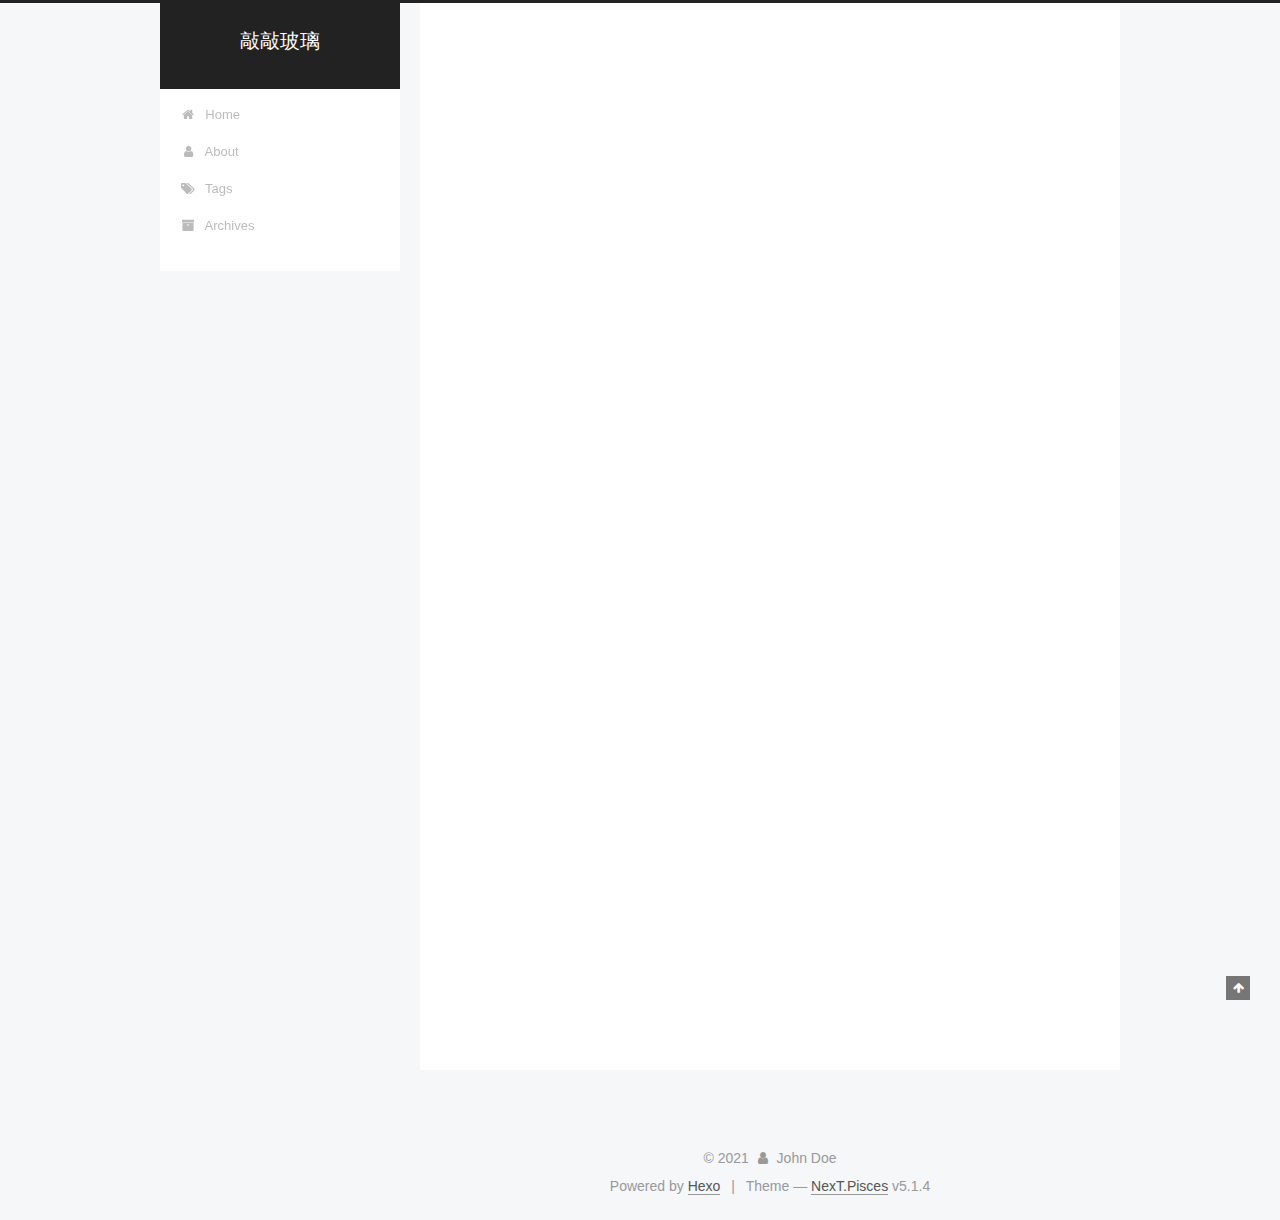
<file: index.html>
<!DOCTYPE html>



  


<html class="theme-next pisces use-motion" lang="en">
<head>
  <meta charset="UTF-8"/>
<meta http-equiv="X-UA-Compatible" content="IE=edge" />
<meta name="viewport" content="width=device-width, initial-scale=1, maximum-scale=1"/>
<meta name="theme-color" content="#222">









<meta http-equiv="Cache-Control" content="no-transform" />
<meta http-equiv="Cache-Control" content="no-siteapp" />
















  
  
  <link href="/lib/fancybox/source/jquery.fancybox.css?v=2.1.5" rel="stylesheet" type="text/css" />







<link href="/lib/font-awesome/css/font-awesome.min.css?v=4.6.2" rel="stylesheet" type="text/css" />

<link href="/css/main.css?v=5.1.4" rel="stylesheet" type="text/css" />


  <link rel="apple-touch-icon" sizes="180x180" href="/images/apple-touch-icon-next.png?v=5.1.4">


  <link rel="icon" type="image/png" sizes="32x32" href="/images/favicon-32x32-next.png?v=5.1.4">


  <link rel="icon" type="image/png" sizes="16x16" href="/images/favicon-16x16-next.png?v=5.1.4">


  <link rel="mask-icon" href="/images/logo.svg?v=5.1.4" color="#222">





  <meta name="keywords" content="Hexo, NexT" />










<meta property="og:type" content="website">
<meta property="og:title" content="敲敲玻璃">
<meta property="og:url" content="http://example.com/index.html">
<meta property="og:site_name" content="敲敲玻璃">
<meta property="og:locale" content="en_US">
<meta property="article:author" content="John Doe">
<meta name="twitter:card" content="summary">



<script type="text/javascript" id="hexo.configurations">
  var NexT = window.NexT || {};
  var CONFIG = {
    root: '',
    scheme: 'Pisces',
    version: '5.1.4',
    sidebar: {"position":"left","display":"post","offset":12,"b2t":false,"scrollpercent":false,"onmobile":false},
    fancybox: true,
    tabs: true,
    motion: {"enable":true,"async":false,"transition":{"post_block":"fadeIn","post_header":"slideDownIn","post_body":"slideDownIn","coll_header":"slideLeftIn","sidebar":"slideUpIn"}},
    duoshuo: {
      userId: '0',
      author: 'Author'
    },
    algolia: {
      applicationID: '',
      apiKey: '',
      indexName: '',
      hits: {"per_page":10},
      labels: {"input_placeholder":"Search for Posts","hits_empty":"We didn't find any results for the search: ${query}","hits_stats":"${hits} results found in ${time} ms"}
    }
  };
</script>



  <link rel="canonical" href="http://example.com/"/>





  <title>敲敲玻璃</title>
  








<meta name="generator" content="Hexo 5.4.0"></head>

<body itemscope itemtype="http://schema.org/WebPage" lang="en">

  
  
    
  

  <div class="container sidebar-position-left 
  page-home">
    <div class="headband"></div>

    <header id="header" class="header" itemscope itemtype="http://schema.org/WPHeader">
      <div class="header-inner"><div class="site-brand-wrapper">
  <div class="site-meta ">
    

    <div class="custom-logo-site-title">
      <a href="/"  class="brand" rel="start">
        <span class="logo-line-before"><i></i></span>
        <span class="site-title">敲敲玻璃</span>
        <span class="logo-line-after"><i></i></span>
      </a>
    </div>
      
        <p class="site-subtitle"></p>
      
  </div>

  <div class="site-nav-toggle">
    <button>
      <span class="btn-bar"></span>
      <span class="btn-bar"></span>
      <span class="btn-bar"></span>
    </button>
  </div>
</div>

<nav class="site-nav">
  

  
    <ul id="menu" class="menu">
      
        
        <li class="menu-item menu-item-home">
          <a href="/" rel="section">
            
              <i class="menu-item-icon fa fa-fw fa-home"></i> <br />
            
            Home
          </a>
        </li>
      
        
        <li class="menu-item menu-item-about">
          <a href="/about/" rel="section">
            
              <i class="menu-item-icon fa fa-fw fa-user"></i> <br />
            
            About
          </a>
        </li>
      
        
        <li class="menu-item menu-item-tags">
          <a href="/tags/" rel="section">
            
              <i class="menu-item-icon fa fa-fw fa-tags"></i> <br />
            
            Tags
          </a>
        </li>
      
        
        <li class="menu-item menu-item-archives">
          <a href="/archives/" rel="section">
            
              <i class="menu-item-icon fa fa-fw fa-archive"></i> <br />
            
            Archives
          </a>
        </li>
      

      
    </ul>
  

  
</nav>



 </div>
    </header>

    <main id="main" class="main">
      <div class="main-inner">
        <div class="content-wrap">
          <div id="content" class="content">
            
  <section id="posts" class="posts-expand">
    
      

  

  
  
  

  <article class="post post-type-normal" itemscope itemtype="http://schema.org/Article">
  
  
  
  <div class="post-block">
    <link itemprop="mainEntityOfPage" href="http://example.com/2021/07/22/hello-world/">

    <span hidden itemprop="author" itemscope itemtype="http://schema.org/Person">
      <meta itemprop="name" content="">
      <meta itemprop="description" content="">
      <meta itemprop="image" content="/images/avatar.gif">
    </span>

    <span hidden itemprop="publisher" itemscope itemtype="http://schema.org/Organization">
      <meta itemprop="name" content="敲敲玻璃">
    </span>

    
      <header class="post-header">

        
        
          <h1 class="post-title" itemprop="name headline">
                
                <a class="post-title-link" href="/2021/07/22/hello-world/" itemprop="url">Hello World</a></h1>
        

        <div class="post-meta">
          <span class="post-time">
            
              <span class="post-meta-item-icon">
                <i class="fa fa-calendar-o"></i>
              </span>
              
                <span class="post-meta-item-text">Posted on</span>
              
              <time title="Post created" itemprop="dateCreated datePublished" datetime="2021-07-22T11:08:36+08:00">
                2021-07-22
              </time>
            

            

            
          </span>

          

          
            
          

          
          

          

          

          

        </div>
      </header>
    

    
    
    
    <div class="post-body" itemprop="articleBody">

      
      

      
        
          
            <p>Welcome to <a target="_blank" rel="noopener" href="https://hexo.io/">Hexo</a>! This is your very first post. Check <a target="_blank" rel="noopener" href="https://hexo.io/docs/">documentation</a> for more info. If you get any problems when using Hexo, you can find the answer in <a target="_blank" rel="noopener" href="https://hexo.io/docs/troubleshooting.html">troubleshooting</a> or you can ask me on <a target="_blank" rel="noopener" href="https://github.com/hexojs/hexo/issues">GitHub</a>.</p>
<h2 id="Quick-Start"><a href="#Quick-Start" class="headerlink" title="Quick Start"></a>Quick Start</h2><h3 id="Create-a-new-post"><a href="#Create-a-new-post" class="headerlink" title="Create a new post"></a>Create a new post</h3><figure class="highlight bash"><table><tr><td class="gutter"><pre><span class="line">1</span><br></pre></td><td class="code"><pre><span class="line">$ hexo new <span class="string">&quot;My New Post&quot;</span></span><br></pre></td></tr></table></figure>

<p>More info: <a target="_blank" rel="noopener" href="https://hexo.io/docs/writing.html">Writing</a></p>
<h3 id="Run-server"><a href="#Run-server" class="headerlink" title="Run server"></a>Run server</h3><figure class="highlight bash"><table><tr><td class="gutter"><pre><span class="line">1</span><br></pre></td><td class="code"><pre><span class="line">$ hexo server</span><br></pre></td></tr></table></figure>

<p>More info: <a target="_blank" rel="noopener" href="https://hexo.io/docs/server.html">Server</a></p>
<h3 id="Generate-static-files"><a href="#Generate-static-files" class="headerlink" title="Generate static files"></a>Generate static files</h3><figure class="highlight bash"><table><tr><td class="gutter"><pre><span class="line">1</span><br></pre></td><td class="code"><pre><span class="line">$ hexo generate</span><br></pre></td></tr></table></figure>

<p>More info: <a target="_blank" rel="noopener" href="https://hexo.io/docs/generating.html">Generating</a></p>
<h3 id="Deploy-to-remote-sites"><a href="#Deploy-to-remote-sites" class="headerlink" title="Deploy to remote sites"></a>Deploy to remote sites</h3><figure class="highlight bash"><table><tr><td class="gutter"><pre><span class="line">1</span><br></pre></td><td class="code"><pre><span class="line">$ hexo deploy</span><br></pre></td></tr></table></figure>

<p>More info: <a target="_blank" rel="noopener" href="https://hexo.io/docs/one-command-deployment.html">Deployment</a></p>

          
        
      
    </div>
    
    
    

    

    

    

    <footer class="post-footer">
      

      

      

      
      
        <div class="post-eof"></div>
      
    </footer>
  </div>
  
  
  
  </article>


    
  </section>

  


          </div>
          


          

        </div>
        
          
  
  <div class="sidebar-toggle">
    <div class="sidebar-toggle-line-wrap">
      <span class="sidebar-toggle-line sidebar-toggle-line-first"></span>
      <span class="sidebar-toggle-line sidebar-toggle-line-middle"></span>
      <span class="sidebar-toggle-line sidebar-toggle-line-last"></span>
    </div>
  </div>

  <aside id="sidebar" class="sidebar">
    
    <div class="sidebar-inner">

      

      

      <section class="site-overview-wrap sidebar-panel sidebar-panel-active">
        <div class="site-overview">
          <div class="site-author motion-element" itemprop="author" itemscope itemtype="http://schema.org/Person">
            
              <p class="site-author-name" itemprop="name"></p>
              <p class="site-description motion-element" itemprop="description"></p>
          </div>

          <nav class="site-state motion-element">

            
              <div class="site-state-item site-state-posts">
              
                <a href="/archives/%7C%7C%20archive">
              
                  <span class="site-state-item-count">1</span>
                  <span class="site-state-item-name">posts</span>
                </a>
              </div>
            

            

            

          </nav>

          

          

          
          

          
          

          

        </div>
      </section>

      

      

    </div>
  </aside>


        
      </div>
    </main>

    <footer id="footer" class="footer">
      <div class="footer-inner">
        <div class="copyright">&copy; <span itemprop="copyrightYear">2021</span>
  <span class="with-love">
    <i class="fa fa-user"></i>
  </span>
  <span class="author" itemprop="copyrightHolder">John Doe</span>

  
</div>


  <div class="powered-by">Powered by <a class="theme-link" target="_blank" href="https://hexo.io">Hexo</a></div>



  <span class="post-meta-divider">|</span>



  <div class="theme-info">Theme &mdash; <a class="theme-link" target="_blank" href="https://github.com/iissnan/hexo-theme-next">NexT.Pisces</a> v5.1.4</div>




        







        
      </div>
    </footer>

    
      <div class="back-to-top">
        <i class="fa fa-arrow-up"></i>
        
      </div>
    

    

  </div>

  

<script type="text/javascript">
  if (Object.prototype.toString.call(window.Promise) !== '[object Function]') {
    window.Promise = null;
  }
</script>









  












  
  
    <script type="text/javascript" src="/lib/jquery/index.js?v=2.1.3"></script>
  

  
  
    <script type="text/javascript" src="/lib/fastclick/lib/fastclick.min.js?v=1.0.6"></script>
  

  
  
    <script type="text/javascript" src="/lib/jquery_lazyload/jquery.lazyload.js?v=1.9.7"></script>
  

  
  
    <script type="text/javascript" src="/lib/velocity/velocity.min.js?v=1.2.1"></script>
  

  
  
    <script type="text/javascript" src="/lib/velocity/velocity.ui.min.js?v=1.2.1"></script>
  

  
  
    <script type="text/javascript" src="/lib/fancybox/source/jquery.fancybox.pack.js?v=2.1.5"></script>
  


  


  <script type="text/javascript" src="/js/src/utils.js?v=5.1.4"></script>

  <script type="text/javascript" src="/js/src/motion.js?v=5.1.4"></script>



  
  


  <script type="text/javascript" src="/js/src/affix.js?v=5.1.4"></script>

  <script type="text/javascript" src="/js/src/schemes/pisces.js?v=5.1.4"></script>



  

  


  <script type="text/javascript" src="/js/src/bootstrap.js?v=5.1.4"></script>



  


  




	





  





  












  





  

  

  

  
  

  

  

  

</body>
</html>
</file>
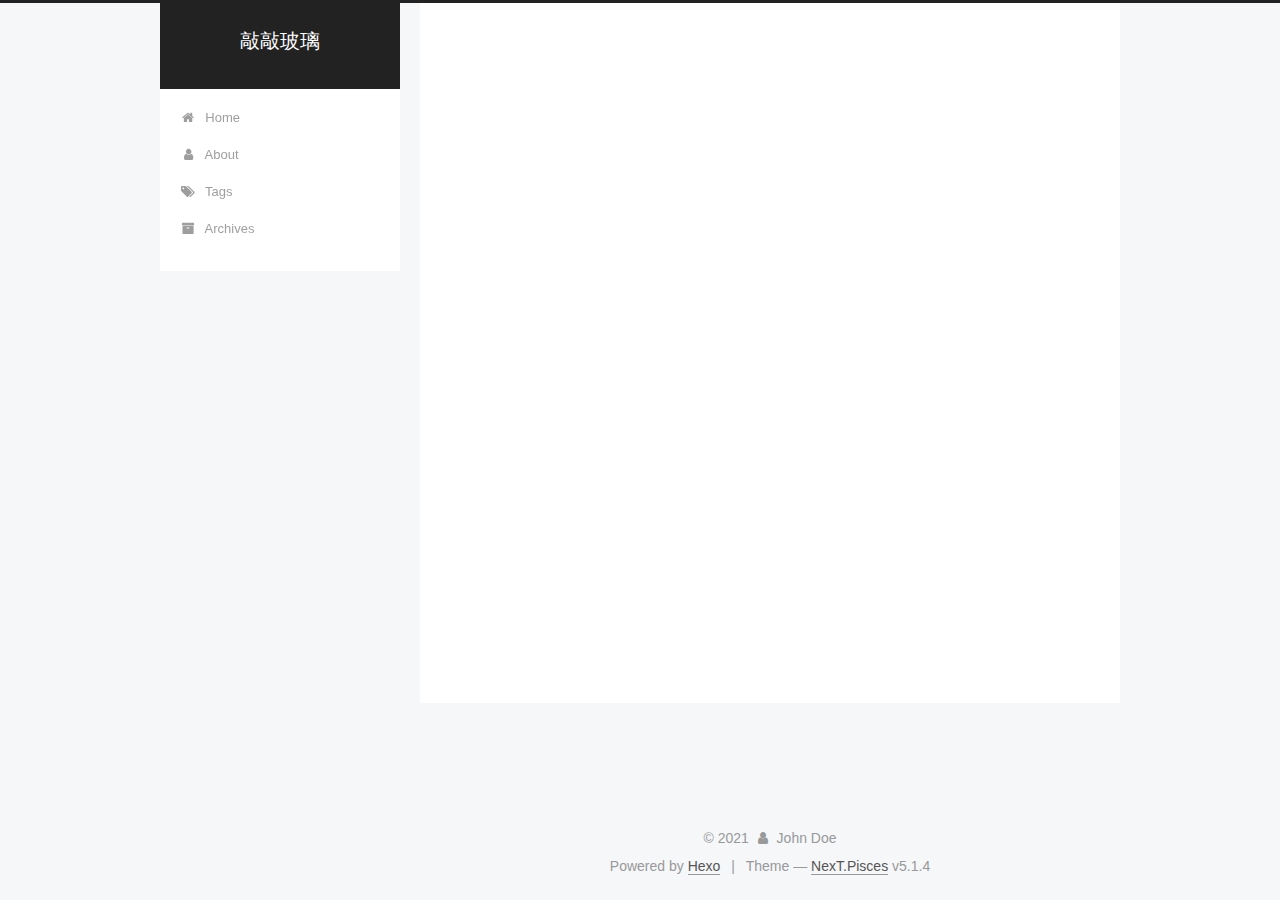
<file: archives/index.html>
<!DOCTYPE html>



  


<html class="theme-next pisces use-motion" lang="en">
<head>
  <meta charset="UTF-8"/>
<meta http-equiv="X-UA-Compatible" content="IE=edge" />
<meta name="viewport" content="width=device-width, initial-scale=1, maximum-scale=1"/>
<meta name="theme-color" content="#222">









<meta http-equiv="Cache-Control" content="no-transform" />
<meta http-equiv="Cache-Control" content="no-siteapp" />
















  
  
  <link href="/lib/fancybox/source/jquery.fancybox.css?v=2.1.5" rel="stylesheet" type="text/css" />







<link href="/lib/font-awesome/css/font-awesome.min.css?v=4.6.2" rel="stylesheet" type="text/css" />

<link href="/css/main.css?v=5.1.4" rel="stylesheet" type="text/css" />


  <link rel="apple-touch-icon" sizes="180x180" href="/images/apple-touch-icon-next.png?v=5.1.4">


  <link rel="icon" type="image/png" sizes="32x32" href="/images/favicon-32x32-next.png?v=5.1.4">


  <link rel="icon" type="image/png" sizes="16x16" href="/images/favicon-16x16-next.png?v=5.1.4">


  <link rel="mask-icon" href="/images/logo.svg?v=5.1.4" color="#222">





  <meta name="keywords" content="Hexo, NexT" />










<meta property="og:type" content="website">
<meta property="og:title" content="敲敲玻璃">
<meta property="og:url" content="http://example.com/archives/index.html">
<meta property="og:site_name" content="敲敲玻璃">
<meta property="og:locale" content="en_US">
<meta property="article:author" content="John Doe">
<meta name="twitter:card" content="summary">



<script type="text/javascript" id="hexo.configurations">
  var NexT = window.NexT || {};
  var CONFIG = {
    root: '',
    scheme: 'Pisces',
    version: '5.1.4',
    sidebar: {"position":"left","display":"post","offset":12,"b2t":false,"scrollpercent":false,"onmobile":false},
    fancybox: true,
    tabs: true,
    motion: {"enable":true,"async":false,"transition":{"post_block":"fadeIn","post_header":"slideDownIn","post_body":"slideDownIn","coll_header":"slideLeftIn","sidebar":"slideUpIn"}},
    duoshuo: {
      userId: '0',
      author: 'Author'
    },
    algolia: {
      applicationID: '',
      apiKey: '',
      indexName: '',
      hits: {"per_page":10},
      labels: {"input_placeholder":"Search for Posts","hits_empty":"We didn't find any results for the search: ${query}","hits_stats":"${hits} results found in ${time} ms"}
    }
  };
</script>



  <link rel="canonical" href="http://example.com/archives/"/>





  <title>Archive | 敲敲玻璃</title>
  








<meta name="generator" content="Hexo 5.4.0"></head>

<body itemscope itemtype="http://schema.org/WebPage" lang="en">

  
  
    
  

  <div class="container sidebar-position-left page-archive">
    <div class="headband"></div>

    <header id="header" class="header" itemscope itemtype="http://schema.org/WPHeader">
      <div class="header-inner"><div class="site-brand-wrapper">
  <div class="site-meta ">
    

    <div class="custom-logo-site-title">
      <a href="/"  class="brand" rel="start">
        <span class="logo-line-before"><i></i></span>
        <span class="site-title">敲敲玻璃</span>
        <span class="logo-line-after"><i></i></span>
      </a>
    </div>
      
        <p class="site-subtitle"></p>
      
  </div>

  <div class="site-nav-toggle">
    <button>
      <span class="btn-bar"></span>
      <span class="btn-bar"></span>
      <span class="btn-bar"></span>
    </button>
  </div>
</div>

<nav class="site-nav">
  

  
    <ul id="menu" class="menu">
      
        
        <li class="menu-item menu-item-home">
          <a href="/" rel="section">
            
              <i class="menu-item-icon fa fa-fw fa-home"></i> <br />
            
            Home
          </a>
        </li>
      
        
        <li class="menu-item menu-item-about">
          <a href="/about/" rel="section">
            
              <i class="menu-item-icon fa fa-fw fa-user"></i> <br />
            
            About
          </a>
        </li>
      
        
        <li class="menu-item menu-item-tags">
          <a href="/tags/" rel="section">
            
              <i class="menu-item-icon fa fa-fw fa-tags"></i> <br />
            
            Tags
          </a>
        </li>
      
        
        <li class="menu-item menu-item-archives">
          <a href="/archives/" rel="section">
            
              <i class="menu-item-icon fa fa-fw fa-archive"></i> <br />
            
            Archives
          </a>
        </li>
      

      
    </ul>
  

  
</nav>



 </div>
    </header>

    <main id="main" class="main">
      <div class="main-inner">
        <div class="content-wrap">
          <div id="content" class="content">
            

  
  
  
  <div class="post-block archive">
    <div id="posts" class="posts-collapse">
      <span class="archive-move-on"></span>

      <span class="archive-page-counter">
        
        
        
          
        
        Um..! 1 post. Keep on posting.
      </span>

      

        
        
        

        
          
          <div class="collection-title">
            <h1 class="archive-year" id="archive-year-2021">2021</h1>
          </div>
        
        

        

  <article class="post post-type-normal" itemscope itemtype="http://schema.org/Article">
    <header class="post-header">

      <h2 class="post-title">
        
            <a class="post-title-link" href="/2021/07/22/hello-world/" itemprop="url">
              
                <span itemprop="name">Hello World</span>
              
            </a>
        
      </h2>

      <div class="post-meta">
        <time class="post-time" itemprop="dateCreated"
              datetime="2021-07-22T11:08:36+08:00"
              content="2021-07-22" >
          07-22
        </time>
      </div>

    </header>
  </article>



      

    </div>
  </div>
  
  
  

  



          </div>
          


          

        </div>
        
          
  
  <div class="sidebar-toggle">
    <div class="sidebar-toggle-line-wrap">
      <span class="sidebar-toggle-line sidebar-toggle-line-first"></span>
      <span class="sidebar-toggle-line sidebar-toggle-line-middle"></span>
      <span class="sidebar-toggle-line sidebar-toggle-line-last"></span>
    </div>
  </div>

  <aside id="sidebar" class="sidebar">
    
    <div class="sidebar-inner">

      

      

      <section class="site-overview-wrap sidebar-panel sidebar-panel-active">
        <div class="site-overview">
          <div class="site-author motion-element" itemprop="author" itemscope itemtype="http://schema.org/Person">
            
              <p class="site-author-name" itemprop="name"></p>
              <p class="site-description motion-element" itemprop="description"></p>
          </div>

          <nav class="site-state motion-element">

            
              <div class="site-state-item site-state-posts">
              
                <a href="/archives/%7C%7C%20archive">
              
                  <span class="site-state-item-count">1</span>
                  <span class="site-state-item-name">posts</span>
                </a>
              </div>
            

            

            

          </nav>

          

          

          
          

          
          

          

        </div>
      </section>

      

      

    </div>
  </aside>


        
      </div>
    </main>

    <footer id="footer" class="footer">
      <div class="footer-inner">
        <div class="copyright">&copy; <span itemprop="copyrightYear">2021</span>
  <span class="with-love">
    <i class="fa fa-user"></i>
  </span>
  <span class="author" itemprop="copyrightHolder">John Doe</span>

  
</div>


  <div class="powered-by">Powered by <a class="theme-link" target="_blank" href="https://hexo.io">Hexo</a></div>



  <span class="post-meta-divider">|</span>



  <div class="theme-info">Theme &mdash; <a class="theme-link" target="_blank" href="https://github.com/iissnan/hexo-theme-next">NexT.Pisces</a> v5.1.4</div>




        







        
      </div>
    </footer>

    
      <div class="back-to-top">
        <i class="fa fa-arrow-up"></i>
        
      </div>
    

    

  </div>

  

<script type="text/javascript">
  if (Object.prototype.toString.call(window.Promise) !== '[object Function]') {
    window.Promise = null;
  }
</script>









  












  
  
    <script type="text/javascript" src="/lib/jquery/index.js?v=2.1.3"></script>
  

  
  
    <script type="text/javascript" src="/lib/fastclick/lib/fastclick.min.js?v=1.0.6"></script>
  

  
  
    <script type="text/javascript" src="/lib/jquery_lazyload/jquery.lazyload.js?v=1.9.7"></script>
  

  
  
    <script type="text/javascript" src="/lib/velocity/velocity.min.js?v=1.2.1"></script>
  

  
  
    <script type="text/javascript" src="/lib/velocity/velocity.ui.min.js?v=1.2.1"></script>
  

  
  
    <script type="text/javascript" src="/lib/fancybox/source/jquery.fancybox.pack.js?v=2.1.5"></script>
  


  


  <script type="text/javascript" src="/js/src/utils.js?v=5.1.4"></script>

  <script type="text/javascript" src="/js/src/motion.js?v=5.1.4"></script>



  
  


  <script type="text/javascript" src="/js/src/affix.js?v=5.1.4"></script>

  <script type="text/javascript" src="/js/src/schemes/pisces.js?v=5.1.4"></script>



  

  


  <script type="text/javascript" src="/js/src/bootstrap.js?v=5.1.4"></script>



  


  




	





  





  












  





  

  

  

  
  

  

  

  

</body>
</html>
</file>
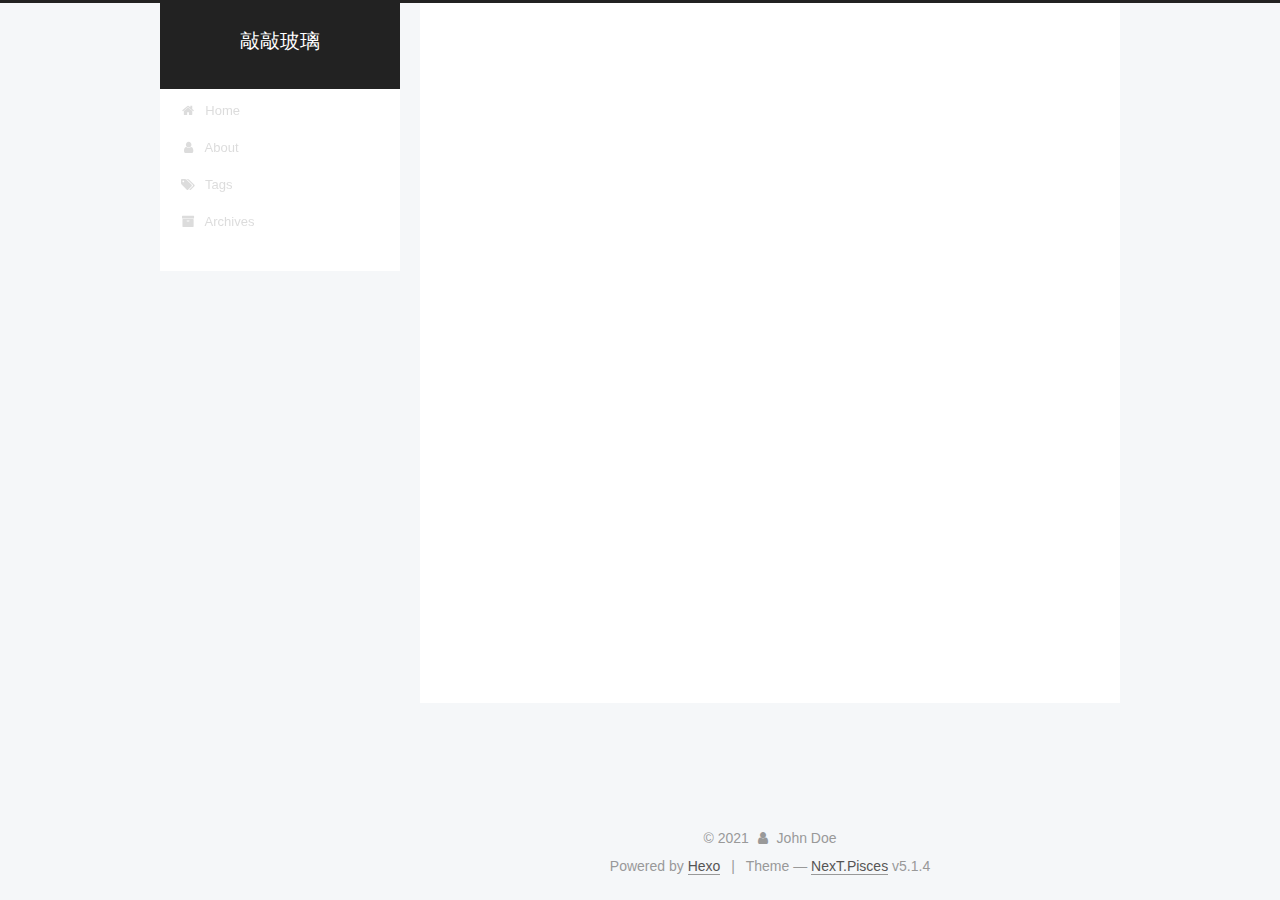
<file: tags/index.html>
<!DOCTYPE html>



  


<html class="theme-next pisces use-motion" lang="en">
<head>
  <meta charset="UTF-8"/>
<meta http-equiv="X-UA-Compatible" content="IE=edge" />
<meta name="viewport" content="width=device-width, initial-scale=1, maximum-scale=1"/>
<meta name="theme-color" content="#222">









<meta http-equiv="Cache-Control" content="no-transform" />
<meta http-equiv="Cache-Control" content="no-siteapp" />
















  
  
  <link href="/lib/fancybox/source/jquery.fancybox.css?v=2.1.5" rel="stylesheet" type="text/css" />







<link href="/lib/font-awesome/css/font-awesome.min.css?v=4.6.2" rel="stylesheet" type="text/css" />

<link href="/css/main.css?v=5.1.4" rel="stylesheet" type="text/css" />


  <link rel="apple-touch-icon" sizes="180x180" href="/images/apple-touch-icon-next.png?v=5.1.4">


  <link rel="icon" type="image/png" sizes="32x32" href="/images/favicon-32x32-next.png?v=5.1.4">


  <link rel="icon" type="image/png" sizes="16x16" href="/images/favicon-16x16-next.png?v=5.1.4">


  <link rel="mask-icon" href="/images/logo.svg?v=5.1.4" color="#222">





  <meta name="keywords" content="Hexo, NexT" />










<meta property="og:type" content="website">
<meta property="og:title" content="tags">
<meta property="og:url" content="http://example.com/tags/index.html">
<meta property="og:site_name" content="敲敲玻璃">
<meta property="og:locale" content="en_US">
<meta property="article:published_time" content="2021-07-22T04:14:30.537Z">
<meta property="article:modified_time" content="2021-07-22T04:14:30.537Z">
<meta property="article:author" content="John Doe">
<meta name="twitter:card" content="summary">



<script type="text/javascript" id="hexo.configurations">
  var NexT = window.NexT || {};
  var CONFIG = {
    root: '',
    scheme: 'Pisces',
    version: '5.1.4',
    sidebar: {"position":"left","display":"post","offset":12,"b2t":false,"scrollpercent":false,"onmobile":false},
    fancybox: true,
    tabs: true,
    motion: {"enable":true,"async":false,"transition":{"post_block":"fadeIn","post_header":"slideDownIn","post_body":"slideDownIn","coll_header":"slideLeftIn","sidebar":"slideUpIn"}},
    duoshuo: {
      userId: '0',
      author: 'Author'
    },
    algolia: {
      applicationID: '',
      apiKey: '',
      indexName: '',
      hits: {"per_page":10},
      labels: {"input_placeholder":"Search for Posts","hits_empty":"We didn't find any results for the search: ${query}","hits_stats":"${hits} results found in ${time} ms"}
    }
  };
</script>



  <link rel="canonical" href="http://example.com/tags/"/>





  <title>tags | 敲敲玻璃</title>
  








<meta name="generator" content="Hexo 5.4.0"></head>

<body itemscope itemtype="http://schema.org/WebPage" lang="en">

  
  
    
  

  <div class="container sidebar-position-left page-post-detail">
    <div class="headband"></div>

    <header id="header" class="header" itemscope itemtype="http://schema.org/WPHeader">
      <div class="header-inner"><div class="site-brand-wrapper">
  <div class="site-meta ">
    

    <div class="custom-logo-site-title">
      <a href="/"  class="brand" rel="start">
        <span class="logo-line-before"><i></i></span>
        <span class="site-title">敲敲玻璃</span>
        <span class="logo-line-after"><i></i></span>
      </a>
    </div>
      
        <p class="site-subtitle"></p>
      
  </div>

  <div class="site-nav-toggle">
    <button>
      <span class="btn-bar"></span>
      <span class="btn-bar"></span>
      <span class="btn-bar"></span>
    </button>
  </div>
</div>

<nav class="site-nav">
  

  
    <ul id="menu" class="menu">
      
        
        <li class="menu-item menu-item-home">
          <a href="/" rel="section">
            
              <i class="menu-item-icon fa fa-fw fa-home"></i> <br />
            
            Home
          </a>
        </li>
      
        
        <li class="menu-item menu-item-about">
          <a href="/about/" rel="section">
            
              <i class="menu-item-icon fa fa-fw fa-user"></i> <br />
            
            About
          </a>
        </li>
      
        
        <li class="menu-item menu-item-tags">
          <a href="/tags/" rel="section">
            
              <i class="menu-item-icon fa fa-fw fa-tags"></i> <br />
            
            Tags
          </a>
        </li>
      
        
        <li class="menu-item menu-item-archives">
          <a href="/archives/" rel="section">
            
              <i class="menu-item-icon fa fa-fw fa-archive"></i> <br />
            
            Archives
          </a>
        </li>
      

      
    </ul>
  

  
</nav>



 </div>
    </header>

    <main id="main" class="main">
      <div class="main-inner">
        <div class="content-wrap">
          <div id="content" class="content">
            

  <div id="posts" class="posts-expand">
    
    
    
    <div class="post-block page">
      <header class="post-header">

	<h1 class="post-title" itemprop="name headline">tags</h1>



</header>

      
      
      
      <div class="post-body">
        
        
          <div class="tag-cloud">
            <div class="tag-cloud-title">
                No tags
            </div>
            <div class="tag-cloud-tags">
              
            </div>
          </div>
        
      </div>
      
      
      
    </div>
    
    
    
  </div>


          </div>
          


          

  



        </div>
        
          
  
  <div class="sidebar-toggle">
    <div class="sidebar-toggle-line-wrap">
      <span class="sidebar-toggle-line sidebar-toggle-line-first"></span>
      <span class="sidebar-toggle-line sidebar-toggle-line-middle"></span>
      <span class="sidebar-toggle-line sidebar-toggle-line-last"></span>
    </div>
  </div>

  <aside id="sidebar" class="sidebar">
    
    <div class="sidebar-inner">

      

      

      <section class="site-overview-wrap sidebar-panel sidebar-panel-active">
        <div class="site-overview">
          <div class="site-author motion-element" itemprop="author" itemscope itemtype="http://schema.org/Person">
            
              <p class="site-author-name" itemprop="name"></p>
              <p class="site-description motion-element" itemprop="description"></p>
          </div>

          <nav class="site-state motion-element">

            
              <div class="site-state-item site-state-posts">
              
                <a href="/archives/%7C%7C%20archive">
              
                  <span class="site-state-item-count">1</span>
                  <span class="site-state-item-name">posts</span>
                </a>
              </div>
            

            

            

          </nav>

          

          

          
          

          
          

          

        </div>
      </section>

      

      

    </div>
  </aside>


        
      </div>
    </main>

    <footer id="footer" class="footer">
      <div class="footer-inner">
        <div class="copyright">&copy; <span itemprop="copyrightYear">2021</span>
  <span class="with-love">
    <i class="fa fa-user"></i>
  </span>
  <span class="author" itemprop="copyrightHolder">John Doe</span>

  
</div>


  <div class="powered-by">Powered by <a class="theme-link" target="_blank" href="https://hexo.io">Hexo</a></div>



  <span class="post-meta-divider">|</span>



  <div class="theme-info">Theme &mdash; <a class="theme-link" target="_blank" href="https://github.com/iissnan/hexo-theme-next">NexT.Pisces</a> v5.1.4</div>




        







        
      </div>
    </footer>

    
      <div class="back-to-top">
        <i class="fa fa-arrow-up"></i>
        
      </div>
    

    

  </div>

  

<script type="text/javascript">
  if (Object.prototype.toString.call(window.Promise) !== '[object Function]') {
    window.Promise = null;
  }
</script>









  












  
  
    <script type="text/javascript" src="/lib/jquery/index.js?v=2.1.3"></script>
  

  
  
    <script type="text/javascript" src="/lib/fastclick/lib/fastclick.min.js?v=1.0.6"></script>
  

  
  
    <script type="text/javascript" src="/lib/jquery_lazyload/jquery.lazyload.js?v=1.9.7"></script>
  

  
  
    <script type="text/javascript" src="/lib/velocity/velocity.min.js?v=1.2.1"></script>
  

  
  
    <script type="text/javascript" src="/lib/velocity/velocity.ui.min.js?v=1.2.1"></script>
  

  
  
    <script type="text/javascript" src="/lib/fancybox/source/jquery.fancybox.pack.js?v=2.1.5"></script>
  


  


  <script type="text/javascript" src="/js/src/utils.js?v=5.1.4"></script>

  <script type="text/javascript" src="/js/src/motion.js?v=5.1.4"></script>



  
  


  <script type="text/javascript" src="/js/src/affix.js?v=5.1.4"></script>

  <script type="text/javascript" src="/js/src/schemes/pisces.js?v=5.1.4"></script>



  
  <script type="text/javascript" src="/js/src/scrollspy.js?v=5.1.4"></script>
<script type="text/javascript" src="/js/src/post-details.js?v=5.1.4"></script>



  


  <script type="text/javascript" src="/js/src/bootstrap.js?v=5.1.4"></script>



  


  




	





  





  












  





  

  

  

  
  

  

  

  

</body>
</html>
</file>
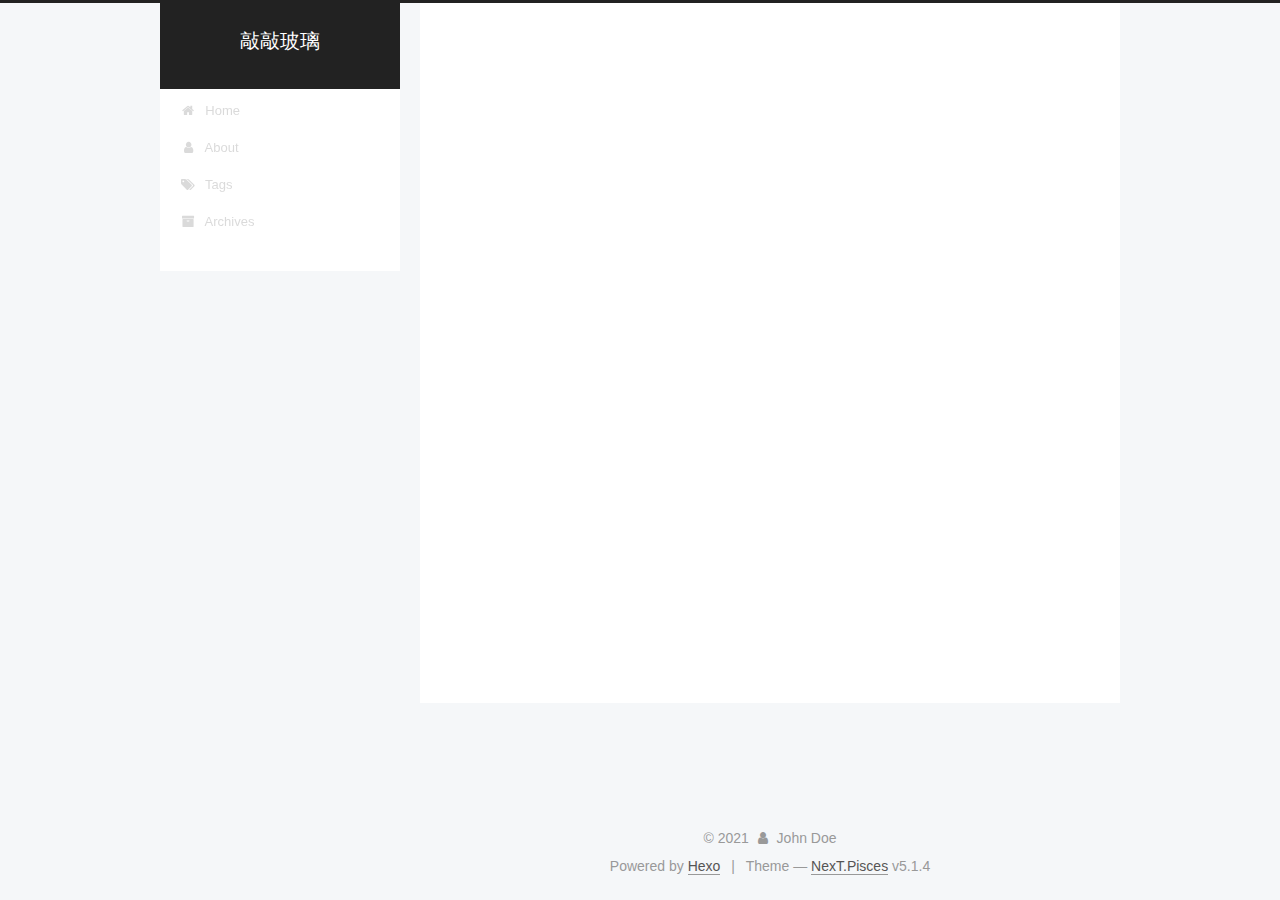
<file: archives/2021/index.html>
<!DOCTYPE html>



  


<html class="theme-next pisces use-motion" lang="en">
<head>
  <meta charset="UTF-8"/>
<meta http-equiv="X-UA-Compatible" content="IE=edge" />
<meta name="viewport" content="width=device-width, initial-scale=1, maximum-scale=1"/>
<meta name="theme-color" content="#222">









<meta http-equiv="Cache-Control" content="no-transform" />
<meta http-equiv="Cache-Control" content="no-siteapp" />
















  
  
  <link href="/lib/fancybox/source/jquery.fancybox.css?v=2.1.5" rel="stylesheet" type="text/css" />







<link href="/lib/font-awesome/css/font-awesome.min.css?v=4.6.2" rel="stylesheet" type="text/css" />

<link href="/css/main.css?v=5.1.4" rel="stylesheet" type="text/css" />


  <link rel="apple-touch-icon" sizes="180x180" href="/images/apple-touch-icon-next.png?v=5.1.4">


  <link rel="icon" type="image/png" sizes="32x32" href="/images/favicon-32x32-next.png?v=5.1.4">


  <link rel="icon" type="image/png" sizes="16x16" href="/images/favicon-16x16-next.png?v=5.1.4">


  <link rel="mask-icon" href="/images/logo.svg?v=5.1.4" color="#222">





  <meta name="keywords" content="Hexo, NexT" />










<meta property="og:type" content="website">
<meta property="og:title" content="敲敲玻璃">
<meta property="og:url" content="http://example.com/archives/2021/index.html">
<meta property="og:site_name" content="敲敲玻璃">
<meta property="og:locale" content="en_US">
<meta property="article:author" content="John Doe">
<meta name="twitter:card" content="summary">



<script type="text/javascript" id="hexo.configurations">
  var NexT = window.NexT || {};
  var CONFIG = {
    root: '',
    scheme: 'Pisces',
    version: '5.1.4',
    sidebar: {"position":"left","display":"post","offset":12,"b2t":false,"scrollpercent":false,"onmobile":false},
    fancybox: true,
    tabs: true,
    motion: {"enable":true,"async":false,"transition":{"post_block":"fadeIn","post_header":"slideDownIn","post_body":"slideDownIn","coll_header":"slideLeftIn","sidebar":"slideUpIn"}},
    duoshuo: {
      userId: '0',
      author: 'Author'
    },
    algolia: {
      applicationID: '',
      apiKey: '',
      indexName: '',
      hits: {"per_page":10},
      labels: {"input_placeholder":"Search for Posts","hits_empty":"We didn't find any results for the search: ${query}","hits_stats":"${hits} results found in ${time} ms"}
    }
  };
</script>



  <link rel="canonical" href="http://example.com/archives/2021/"/>





  <title>Archive | 敲敲玻璃</title>
  








<meta name="generator" content="Hexo 5.4.0"></head>

<body itemscope itemtype="http://schema.org/WebPage" lang="en">

  
  
    
  

  <div class="container sidebar-position-left page-archive">
    <div class="headband"></div>

    <header id="header" class="header" itemscope itemtype="http://schema.org/WPHeader">
      <div class="header-inner"><div class="site-brand-wrapper">
  <div class="site-meta ">
    

    <div class="custom-logo-site-title">
      <a href="/"  class="brand" rel="start">
        <span class="logo-line-before"><i></i></span>
        <span class="site-title">敲敲玻璃</span>
        <span class="logo-line-after"><i></i></span>
      </a>
    </div>
      
        <p class="site-subtitle"></p>
      
  </div>

  <div class="site-nav-toggle">
    <button>
      <span class="btn-bar"></span>
      <span class="btn-bar"></span>
      <span class="btn-bar"></span>
    </button>
  </div>
</div>

<nav class="site-nav">
  

  
    <ul id="menu" class="menu">
      
        
        <li class="menu-item menu-item-home">
          <a href="/" rel="section">
            
              <i class="menu-item-icon fa fa-fw fa-home"></i> <br />
            
            Home
          </a>
        </li>
      
        
        <li class="menu-item menu-item-about">
          <a href="/about/" rel="section">
            
              <i class="menu-item-icon fa fa-fw fa-user"></i> <br />
            
            About
          </a>
        </li>
      
        
        <li class="menu-item menu-item-tags">
          <a href="/tags/" rel="section">
            
              <i class="menu-item-icon fa fa-fw fa-tags"></i> <br />
            
            Tags
          </a>
        </li>
      
        
        <li class="menu-item menu-item-archives">
          <a href="/archives/" rel="section">
            
              <i class="menu-item-icon fa fa-fw fa-archive"></i> <br />
            
            Archives
          </a>
        </li>
      

      
    </ul>
  

  
</nav>



 </div>
    </header>

    <main id="main" class="main">
      <div class="main-inner">
        <div class="content-wrap">
          <div id="content" class="content">
            

  
  
  
  <div class="post-block archive">
    <div id="posts" class="posts-collapse">
      <span class="archive-move-on"></span>

      <span class="archive-page-counter">
        
        
        
          
        
        Um..! 1 post. Keep on posting.
      </span>

      

        
        
        

        
          
          <div class="collection-title">
            <h1 class="archive-year" id="archive-year-2021">2021</h1>
          </div>
        
        

        

  <article class="post post-type-normal" itemscope itemtype="http://schema.org/Article">
    <header class="post-header">

      <h2 class="post-title">
        
            <a class="post-title-link" href="/2021/07/22/hello-world/" itemprop="url">
              
                <span itemprop="name">Hello World</span>
              
            </a>
        
      </h2>

      <div class="post-meta">
        <time class="post-time" itemprop="dateCreated"
              datetime="2021-07-22T11:08:36+08:00"
              content="2021-07-22" >
          07-22
        </time>
      </div>

    </header>
  </article>



      

    </div>
  </div>
  
  
  

  



          </div>
          


          

        </div>
        
          
  
  <div class="sidebar-toggle">
    <div class="sidebar-toggle-line-wrap">
      <span class="sidebar-toggle-line sidebar-toggle-line-first"></span>
      <span class="sidebar-toggle-line sidebar-toggle-line-middle"></span>
      <span class="sidebar-toggle-line sidebar-toggle-line-last"></span>
    </div>
  </div>

  <aside id="sidebar" class="sidebar">
    
    <div class="sidebar-inner">

      

      

      <section class="site-overview-wrap sidebar-panel sidebar-panel-active">
        <div class="site-overview">
          <div class="site-author motion-element" itemprop="author" itemscope itemtype="http://schema.org/Person">
            
              <p class="site-author-name" itemprop="name"></p>
              <p class="site-description motion-element" itemprop="description"></p>
          </div>

          <nav class="site-state motion-element">

            
              <div class="site-state-item site-state-posts">
              
                <a href="/archives/%7C%7C%20archive">
              
                  <span class="site-state-item-count">1</span>
                  <span class="site-state-item-name">posts</span>
                </a>
              </div>
            

            

            

          </nav>

          

          

          
          

          
          

          

        </div>
      </section>

      

      

    </div>
  </aside>


        
      </div>
    </main>

    <footer id="footer" class="footer">
      <div class="footer-inner">
        <div class="copyright">&copy; <span itemprop="copyrightYear">2021</span>
  <span class="with-love">
    <i class="fa fa-user"></i>
  </span>
  <span class="author" itemprop="copyrightHolder">John Doe</span>

  
</div>


  <div class="powered-by">Powered by <a class="theme-link" target="_blank" href="https://hexo.io">Hexo</a></div>



  <span class="post-meta-divider">|</span>



  <div class="theme-info">Theme &mdash; <a class="theme-link" target="_blank" href="https://github.com/iissnan/hexo-theme-next">NexT.Pisces</a> v5.1.4</div>




        







        
      </div>
    </footer>

    
      <div class="back-to-top">
        <i class="fa fa-arrow-up"></i>
        
      </div>
    

    

  </div>

  

<script type="text/javascript">
  if (Object.prototype.toString.call(window.Promise) !== '[object Function]') {
    window.Promise = null;
  }
</script>









  












  
  
    <script type="text/javascript" src="/lib/jquery/index.js?v=2.1.3"></script>
  

  
  
    <script type="text/javascript" src="/lib/fastclick/lib/fastclick.min.js?v=1.0.6"></script>
  

  
  
    <script type="text/javascript" src="/lib/jquery_lazyload/jquery.lazyload.js?v=1.9.7"></script>
  

  
  
    <script type="text/javascript" src="/lib/velocity/velocity.min.js?v=1.2.1"></script>
  

  
  
    <script type="text/javascript" src="/lib/velocity/velocity.ui.min.js?v=1.2.1"></script>
  

  
  
    <script type="text/javascript" src="/lib/fancybox/source/jquery.fancybox.pack.js?v=2.1.5"></script>
  


  


  <script type="text/javascript" src="/js/src/utils.js?v=5.1.4"></script>

  <script type="text/javascript" src="/js/src/motion.js?v=5.1.4"></script>



  
  


  <script type="text/javascript" src="/js/src/affix.js?v=5.1.4"></script>

  <script type="text/javascript" src="/js/src/schemes/pisces.js?v=5.1.4"></script>



  

  


  <script type="text/javascript" src="/js/src/bootstrap.js?v=5.1.4"></script>



  


  




	





  





  












  





  

  

  

  
  

  

  

  

</body>
</html>
</file>
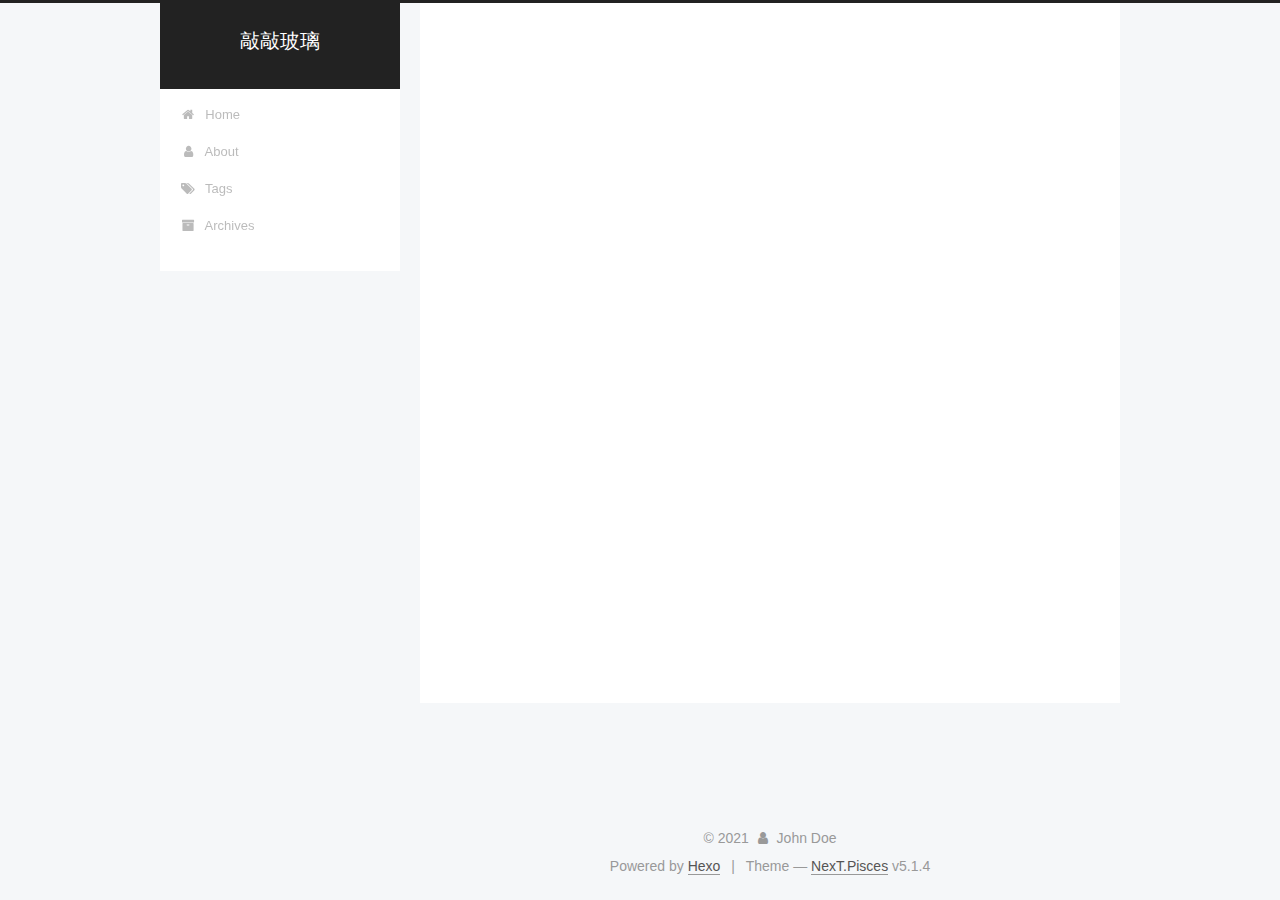
<file: archives/2021/07/index.html>
<!DOCTYPE html>



  


<html class="theme-next pisces use-motion" lang="en">
<head>
  <meta charset="UTF-8"/>
<meta http-equiv="X-UA-Compatible" content="IE=edge" />
<meta name="viewport" content="width=device-width, initial-scale=1, maximum-scale=1"/>
<meta name="theme-color" content="#222">









<meta http-equiv="Cache-Control" content="no-transform" />
<meta http-equiv="Cache-Control" content="no-siteapp" />
















  
  
  <link href="/lib/fancybox/source/jquery.fancybox.css?v=2.1.5" rel="stylesheet" type="text/css" />







<link href="/lib/font-awesome/css/font-awesome.min.css?v=4.6.2" rel="stylesheet" type="text/css" />

<link href="/css/main.css?v=5.1.4" rel="stylesheet" type="text/css" />


  <link rel="apple-touch-icon" sizes="180x180" href="/images/apple-touch-icon-next.png?v=5.1.4">


  <link rel="icon" type="image/png" sizes="32x32" href="/images/favicon-32x32-next.png?v=5.1.4">


  <link rel="icon" type="image/png" sizes="16x16" href="/images/favicon-16x16-next.png?v=5.1.4">


  <link rel="mask-icon" href="/images/logo.svg?v=5.1.4" color="#222">





  <meta name="keywords" content="Hexo, NexT" />










<meta property="og:type" content="website">
<meta property="og:title" content="敲敲玻璃">
<meta property="og:url" content="http://example.com/archives/2021/07/index.html">
<meta property="og:site_name" content="敲敲玻璃">
<meta property="og:locale" content="en_US">
<meta property="article:author" content="John Doe">
<meta name="twitter:card" content="summary">



<script type="text/javascript" id="hexo.configurations">
  var NexT = window.NexT || {};
  var CONFIG = {
    root: '',
    scheme: 'Pisces',
    version: '5.1.4',
    sidebar: {"position":"left","display":"post","offset":12,"b2t":false,"scrollpercent":false,"onmobile":false},
    fancybox: true,
    tabs: true,
    motion: {"enable":true,"async":false,"transition":{"post_block":"fadeIn","post_header":"slideDownIn","post_body":"slideDownIn","coll_header":"slideLeftIn","sidebar":"slideUpIn"}},
    duoshuo: {
      userId: '0',
      author: 'Author'
    },
    algolia: {
      applicationID: '',
      apiKey: '',
      indexName: '',
      hits: {"per_page":10},
      labels: {"input_placeholder":"Search for Posts","hits_empty":"We didn't find any results for the search: ${query}","hits_stats":"${hits} results found in ${time} ms"}
    }
  };
</script>



  <link rel="canonical" href="http://example.com/archives/2021/07/"/>





  <title>Archive | 敲敲玻璃</title>
  








<meta name="generator" content="Hexo 5.4.0"></head>

<body itemscope itemtype="http://schema.org/WebPage" lang="en">

  
  
    
  

  <div class="container sidebar-position-left page-archive">
    <div class="headband"></div>

    <header id="header" class="header" itemscope itemtype="http://schema.org/WPHeader">
      <div class="header-inner"><div class="site-brand-wrapper">
  <div class="site-meta ">
    

    <div class="custom-logo-site-title">
      <a href="/"  class="brand" rel="start">
        <span class="logo-line-before"><i></i></span>
        <span class="site-title">敲敲玻璃</span>
        <span class="logo-line-after"><i></i></span>
      </a>
    </div>
      
        <p class="site-subtitle"></p>
      
  </div>

  <div class="site-nav-toggle">
    <button>
      <span class="btn-bar"></span>
      <span class="btn-bar"></span>
      <span class="btn-bar"></span>
    </button>
  </div>
</div>

<nav class="site-nav">
  

  
    <ul id="menu" class="menu">
      
        
        <li class="menu-item menu-item-home">
          <a href="/" rel="section">
            
              <i class="menu-item-icon fa fa-fw fa-home"></i> <br />
            
            Home
          </a>
        </li>
      
        
        <li class="menu-item menu-item-about">
          <a href="/about/" rel="section">
            
              <i class="menu-item-icon fa fa-fw fa-user"></i> <br />
            
            About
          </a>
        </li>
      
        
        <li class="menu-item menu-item-tags">
          <a href="/tags/" rel="section">
            
              <i class="menu-item-icon fa fa-fw fa-tags"></i> <br />
            
            Tags
          </a>
        </li>
      
        
        <li class="menu-item menu-item-archives">
          <a href="/archives/" rel="section">
            
              <i class="menu-item-icon fa fa-fw fa-archive"></i> <br />
            
            Archives
          </a>
        </li>
      

      
    </ul>
  

  
</nav>



 </div>
    </header>

    <main id="main" class="main">
      <div class="main-inner">
        <div class="content-wrap">
          <div id="content" class="content">
            

  
  
  
  <div class="post-block archive">
    <div id="posts" class="posts-collapse">
      <span class="archive-move-on"></span>

      <span class="archive-page-counter">
        
        
        
          
        
        Um..! 1 post. Keep on posting.
      </span>

      

        
        
        

        
          
          <div class="collection-title">
            <h1 class="archive-year" id="archive-year-2021">2021</h1>
          </div>
        
        

        

  <article class="post post-type-normal" itemscope itemtype="http://schema.org/Article">
    <header class="post-header">

      <h2 class="post-title">
        
            <a class="post-title-link" href="/2021/07/22/hello-world/" itemprop="url">
              
                <span itemprop="name">Hello World</span>
              
            </a>
        
      </h2>

      <div class="post-meta">
        <time class="post-time" itemprop="dateCreated"
              datetime="2021-07-22T11:08:36+08:00"
              content="2021-07-22" >
          07-22
        </time>
      </div>

    </header>
  </article>



      

    </div>
  </div>
  
  
  

  



          </div>
          


          

        </div>
        
          
  
  <div class="sidebar-toggle">
    <div class="sidebar-toggle-line-wrap">
      <span class="sidebar-toggle-line sidebar-toggle-line-first"></span>
      <span class="sidebar-toggle-line sidebar-toggle-line-middle"></span>
      <span class="sidebar-toggle-line sidebar-toggle-line-last"></span>
    </div>
  </div>

  <aside id="sidebar" class="sidebar">
    
    <div class="sidebar-inner">

      

      

      <section class="site-overview-wrap sidebar-panel sidebar-panel-active">
        <div class="site-overview">
          <div class="site-author motion-element" itemprop="author" itemscope itemtype="http://schema.org/Person">
            
              <p class="site-author-name" itemprop="name"></p>
              <p class="site-description motion-element" itemprop="description"></p>
          </div>

          <nav class="site-state motion-element">

            
              <div class="site-state-item site-state-posts">
              
                <a href="/archives/%7C%7C%20archive">
              
                  <span class="site-state-item-count">1</span>
                  <span class="site-state-item-name">posts</span>
                </a>
              </div>
            

            

            

          </nav>

          

          

          
          

          
          

          

        </div>
      </section>

      

      

    </div>
  </aside>


        
      </div>
    </main>

    <footer id="footer" class="footer">
      <div class="footer-inner">
        <div class="copyright">&copy; <span itemprop="copyrightYear">2021</span>
  <span class="with-love">
    <i class="fa fa-user"></i>
  </span>
  <span class="author" itemprop="copyrightHolder">John Doe</span>

  
</div>


  <div class="powered-by">Powered by <a class="theme-link" target="_blank" href="https://hexo.io">Hexo</a></div>



  <span class="post-meta-divider">|</span>



  <div class="theme-info">Theme &mdash; <a class="theme-link" target="_blank" href="https://github.com/iissnan/hexo-theme-next">NexT.Pisces</a> v5.1.4</div>




        







        
      </div>
    </footer>

    
      <div class="back-to-top">
        <i class="fa fa-arrow-up"></i>
        
      </div>
    

    

  </div>

  

<script type="text/javascript">
  if (Object.prototype.toString.call(window.Promise) !== '[object Function]') {
    window.Promise = null;
  }
</script>









  












  
  
    <script type="text/javascript" src="/lib/jquery/index.js?v=2.1.3"></script>
  

  
  
    <script type="text/javascript" src="/lib/fastclick/lib/fastclick.min.js?v=1.0.6"></script>
  

  
  
    <script type="text/javascript" src="/lib/jquery_lazyload/jquery.lazyload.js?v=1.9.7"></script>
  

  
  
    <script type="text/javascript" src="/lib/velocity/velocity.min.js?v=1.2.1"></script>
  

  
  
    <script type="text/javascript" src="/lib/velocity/velocity.ui.min.js?v=1.2.1"></script>
  

  
  
    <script type="text/javascript" src="/lib/fancybox/source/jquery.fancybox.pack.js?v=2.1.5"></script>
  


  


  <script type="text/javascript" src="/js/src/utils.js?v=5.1.4"></script>

  <script type="text/javascript" src="/js/src/motion.js?v=5.1.4"></script>



  
  


  <script type="text/javascript" src="/js/src/affix.js?v=5.1.4"></script>

  <script type="text/javascript" src="/js/src/schemes/pisces.js?v=5.1.4"></script>



  

  


  <script type="text/javascript" src="/js/src/bootstrap.js?v=5.1.4"></script>



  


  




	





  





  












  





  

  

  

  
  

  

  

  

</body>
</html>
</file>
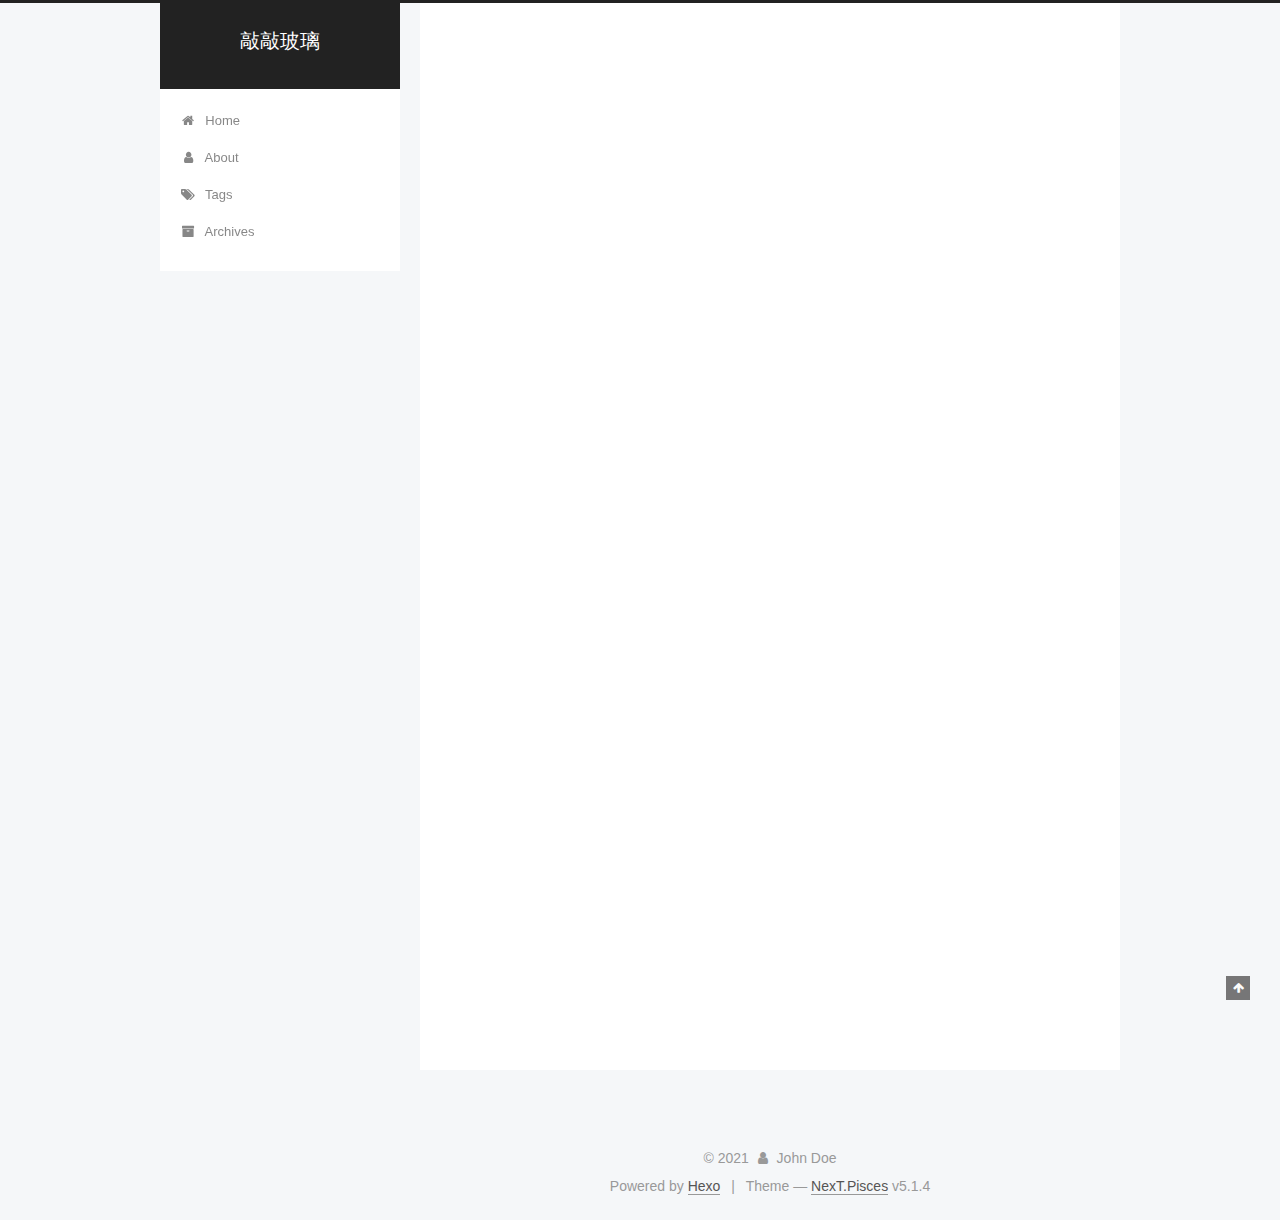
<file: 2021/07/22/hello-world/index.html>
<!DOCTYPE html>



  


<html class="theme-next pisces use-motion" lang="en">
<head>
  <meta charset="UTF-8"/>
<meta http-equiv="X-UA-Compatible" content="IE=edge" />
<meta name="viewport" content="width=device-width, initial-scale=1, maximum-scale=1"/>
<meta name="theme-color" content="#222">









<meta http-equiv="Cache-Control" content="no-transform" />
<meta http-equiv="Cache-Control" content="no-siteapp" />
















  
  
  <link href="/lib/fancybox/source/jquery.fancybox.css?v=2.1.5" rel="stylesheet" type="text/css" />







<link href="/lib/font-awesome/css/font-awesome.min.css?v=4.6.2" rel="stylesheet" type="text/css" />

<link href="/css/main.css?v=5.1.4" rel="stylesheet" type="text/css" />


  <link rel="apple-touch-icon" sizes="180x180" href="/images/apple-touch-icon-next.png?v=5.1.4">


  <link rel="icon" type="image/png" sizes="32x32" href="/images/favicon-32x32-next.png?v=5.1.4">


  <link rel="icon" type="image/png" sizes="16x16" href="/images/favicon-16x16-next.png?v=5.1.4">


  <link rel="mask-icon" href="/images/logo.svg?v=5.1.4" color="#222">





  <meta name="keywords" content="Hexo, NexT" />










<meta name="description" content="Welcome to Hexo! This is your very first post. Check documentation for more info. If you get any problems when using Hexo, you can find the answer in troubleshooting or you can ask me on GitHub. Quick">
<meta property="og:type" content="article">
<meta property="og:title" content="Hello World">
<meta property="og:url" content="http://example.com/2021/07/22/hello-world/index.html">
<meta property="og:site_name" content="敲敲玻璃">
<meta property="og:description" content="Welcome to Hexo! This is your very first post. Check documentation for more info. If you get any problems when using Hexo, you can find the answer in troubleshooting or you can ask me on GitHub. Quick">
<meta property="og:locale" content="en_US">
<meta property="article:published_time" content="2021-07-22T03:08:36.330Z">
<meta property="article:modified_time" content="1985-10-26T08:15:00.000Z">
<meta property="article:author" content="John Doe">
<meta name="twitter:card" content="summary">



<script type="text/javascript" id="hexo.configurations">
  var NexT = window.NexT || {};
  var CONFIG = {
    root: '',
    scheme: 'Pisces',
    version: '5.1.4',
    sidebar: {"position":"left","display":"post","offset":12,"b2t":false,"scrollpercent":false,"onmobile":false},
    fancybox: true,
    tabs: true,
    motion: {"enable":true,"async":false,"transition":{"post_block":"fadeIn","post_header":"slideDownIn","post_body":"slideDownIn","coll_header":"slideLeftIn","sidebar":"slideUpIn"}},
    duoshuo: {
      userId: '0',
      author: 'Author'
    },
    algolia: {
      applicationID: '',
      apiKey: '',
      indexName: '',
      hits: {"per_page":10},
      labels: {"input_placeholder":"Search for Posts","hits_empty":"We didn't find any results for the search: ${query}","hits_stats":"${hits} results found in ${time} ms"}
    }
  };
</script>



  <link rel="canonical" href="http://example.com/2021/07/22/hello-world/"/>





  <title>Hello World | 敲敲玻璃</title>
  








<meta name="generator" content="Hexo 5.4.0"></head>

<body itemscope itemtype="http://schema.org/WebPage" lang="en">

  
  
    
  

  <div class="container sidebar-position-left page-post-detail">
    <div class="headband"></div>

    <header id="header" class="header" itemscope itemtype="http://schema.org/WPHeader">
      <div class="header-inner"><div class="site-brand-wrapper">
  <div class="site-meta ">
    

    <div class="custom-logo-site-title">
      <a href="/"  class="brand" rel="start">
        <span class="logo-line-before"><i></i></span>
        <span class="site-title">敲敲玻璃</span>
        <span class="logo-line-after"><i></i></span>
      </a>
    </div>
      
        <p class="site-subtitle"></p>
      
  </div>

  <div class="site-nav-toggle">
    <button>
      <span class="btn-bar"></span>
      <span class="btn-bar"></span>
      <span class="btn-bar"></span>
    </button>
  </div>
</div>

<nav class="site-nav">
  

  
    <ul id="menu" class="menu">
      
        
        <li class="menu-item menu-item-home">
          <a href="/" rel="section">
            
              <i class="menu-item-icon fa fa-fw fa-home"></i> <br />
            
            Home
          </a>
        </li>
      
        
        <li class="menu-item menu-item-about">
          <a href="/about/" rel="section">
            
              <i class="menu-item-icon fa fa-fw fa-user"></i> <br />
            
            About
          </a>
        </li>
      
        
        <li class="menu-item menu-item-tags">
          <a href="/tags/" rel="section">
            
              <i class="menu-item-icon fa fa-fw fa-tags"></i> <br />
            
            Tags
          </a>
        </li>
      
        
        <li class="menu-item menu-item-archives">
          <a href="/archives/" rel="section">
            
              <i class="menu-item-icon fa fa-fw fa-archive"></i> <br />
            
            Archives
          </a>
        </li>
      

      
    </ul>
  

  
</nav>



 </div>
    </header>

    <main id="main" class="main">
      <div class="main-inner">
        <div class="content-wrap">
          <div id="content" class="content">
            

  <div id="posts" class="posts-expand">
    

  

  
  
  

  <article class="post post-type-normal" itemscope itemtype="http://schema.org/Article">
  
  
  
  <div class="post-block">
    <link itemprop="mainEntityOfPage" href="http://example.com/2021/07/22/hello-world/">

    <span hidden itemprop="author" itemscope itemtype="http://schema.org/Person">
      <meta itemprop="name" content="">
      <meta itemprop="description" content="">
      <meta itemprop="image" content="/images/avatar.gif">
    </span>

    <span hidden itemprop="publisher" itemscope itemtype="http://schema.org/Organization">
      <meta itemprop="name" content="敲敲玻璃">
    </span>

    
      <header class="post-header">

        
        
          <h1 class="post-title" itemprop="name headline">Hello World</h1>
        

        <div class="post-meta">
          <span class="post-time">
            
              <span class="post-meta-item-icon">
                <i class="fa fa-calendar-o"></i>
              </span>
              
                <span class="post-meta-item-text">Posted on</span>
              
              <time title="Post created" itemprop="dateCreated datePublished" datetime="2021-07-22T11:08:36+08:00">
                2021-07-22
              </time>
            

            

            
          </span>

          

          
            
          

          
          

          

          

          

        </div>
      </header>
    

    
    
    
    <div class="post-body" itemprop="articleBody">

      
      

      
        <p>Welcome to <a target="_blank" rel="noopener" href="https://hexo.io/">Hexo</a>! This is your very first post. Check <a target="_blank" rel="noopener" href="https://hexo.io/docs/">documentation</a> for more info. If you get any problems when using Hexo, you can find the answer in <a target="_blank" rel="noopener" href="https://hexo.io/docs/troubleshooting.html">troubleshooting</a> or you can ask me on <a target="_blank" rel="noopener" href="https://github.com/hexojs/hexo/issues">GitHub</a>.</p>
<h2 id="Quick-Start"><a href="#Quick-Start" class="headerlink" title="Quick Start"></a>Quick Start</h2><h3 id="Create-a-new-post"><a href="#Create-a-new-post" class="headerlink" title="Create a new post"></a>Create a new post</h3><figure class="highlight bash"><table><tr><td class="gutter"><pre><span class="line">1</span><br></pre></td><td class="code"><pre><span class="line">$ hexo new <span class="string">&quot;My New Post&quot;</span></span><br></pre></td></tr></table></figure>

<p>More info: <a target="_blank" rel="noopener" href="https://hexo.io/docs/writing.html">Writing</a></p>
<h3 id="Run-server"><a href="#Run-server" class="headerlink" title="Run server"></a>Run server</h3><figure class="highlight bash"><table><tr><td class="gutter"><pre><span class="line">1</span><br></pre></td><td class="code"><pre><span class="line">$ hexo server</span><br></pre></td></tr></table></figure>

<p>More info: <a target="_blank" rel="noopener" href="https://hexo.io/docs/server.html">Server</a></p>
<h3 id="Generate-static-files"><a href="#Generate-static-files" class="headerlink" title="Generate static files"></a>Generate static files</h3><figure class="highlight bash"><table><tr><td class="gutter"><pre><span class="line">1</span><br></pre></td><td class="code"><pre><span class="line">$ hexo generate</span><br></pre></td></tr></table></figure>

<p>More info: <a target="_blank" rel="noopener" href="https://hexo.io/docs/generating.html">Generating</a></p>
<h3 id="Deploy-to-remote-sites"><a href="#Deploy-to-remote-sites" class="headerlink" title="Deploy to remote sites"></a>Deploy to remote sites</h3><figure class="highlight bash"><table><tr><td class="gutter"><pre><span class="line">1</span><br></pre></td><td class="code"><pre><span class="line">$ hexo deploy</span><br></pre></td></tr></table></figure>

<p>More info: <a target="_blank" rel="noopener" href="https://hexo.io/docs/one-command-deployment.html">Deployment</a></p>

      
    </div>
    
    
    

    

    

    

    <footer class="post-footer">
      

      
      
      

      

      
      
    </footer>
  </div>
  
  
  
  </article>



    <div class="post-spread">
      
    </div>
  </div>


          </div>
          


          

  



        </div>
        
          
  
  <div class="sidebar-toggle">
    <div class="sidebar-toggle-line-wrap">
      <span class="sidebar-toggle-line sidebar-toggle-line-first"></span>
      <span class="sidebar-toggle-line sidebar-toggle-line-middle"></span>
      <span class="sidebar-toggle-line sidebar-toggle-line-last"></span>
    </div>
  </div>

  <aside id="sidebar" class="sidebar">
    
    <div class="sidebar-inner">

      

      
        <ul class="sidebar-nav motion-element">
          <li class="sidebar-nav-toc sidebar-nav-active" data-target="post-toc-wrap">
            Table of Contents
          </li>
          <li class="sidebar-nav-overview" data-target="site-overview-wrap">
            Overview
          </li>
        </ul>
      

      <section class="site-overview-wrap sidebar-panel">
        <div class="site-overview">
          <div class="site-author motion-element" itemprop="author" itemscope itemtype="http://schema.org/Person">
            
              <p class="site-author-name" itemprop="name"></p>
              <p class="site-description motion-element" itemprop="description"></p>
          </div>

          <nav class="site-state motion-element">

            
              <div class="site-state-item site-state-posts">
              
                <a href="/archives/%7C%7C%20archive">
              
                  <span class="site-state-item-count">1</span>
                  <span class="site-state-item-name">posts</span>
                </a>
              </div>
            

            

            

          </nav>

          

          

          
          

          
          

          

        </div>
      </section>

      
      <!--noindex-->
        <section class="post-toc-wrap motion-element sidebar-panel sidebar-panel-active">
          <div class="post-toc">

            
              
            

            
              <div class="post-toc-content"><ol class="nav"><li class="nav-item nav-level-2"><a class="nav-link" href="#Quick-Start"><span class="nav-number">1.</span> <span class="nav-text">Quick Start</span></a><ol class="nav-child"><li class="nav-item nav-level-3"><a class="nav-link" href="#Create-a-new-post"><span class="nav-number">1.1.</span> <span class="nav-text">Create a new post</span></a></li><li class="nav-item nav-level-3"><a class="nav-link" href="#Run-server"><span class="nav-number">1.2.</span> <span class="nav-text">Run server</span></a></li><li class="nav-item nav-level-3"><a class="nav-link" href="#Generate-static-files"><span class="nav-number">1.3.</span> <span class="nav-text">Generate static files</span></a></li><li class="nav-item nav-level-3"><a class="nav-link" href="#Deploy-to-remote-sites"><span class="nav-number">1.4.</span> <span class="nav-text">Deploy to remote sites</span></a></li></ol></li></ol></div>
            

          </div>
        </section>
      <!--/noindex-->
      

      

    </div>
  </aside>


        
      </div>
    </main>

    <footer id="footer" class="footer">
      <div class="footer-inner">
        <div class="copyright">&copy; <span itemprop="copyrightYear">2021</span>
  <span class="with-love">
    <i class="fa fa-user"></i>
  </span>
  <span class="author" itemprop="copyrightHolder">John Doe</span>

  
</div>


  <div class="powered-by">Powered by <a class="theme-link" target="_blank" href="https://hexo.io">Hexo</a></div>



  <span class="post-meta-divider">|</span>



  <div class="theme-info">Theme &mdash; <a class="theme-link" target="_blank" href="https://github.com/iissnan/hexo-theme-next">NexT.Pisces</a> v5.1.4</div>




        







        
      </div>
    </footer>

    
      <div class="back-to-top">
        <i class="fa fa-arrow-up"></i>
        
      </div>
    

    

  </div>

  

<script type="text/javascript">
  if (Object.prototype.toString.call(window.Promise) !== '[object Function]') {
    window.Promise = null;
  }
</script>









  












  
  
    <script type="text/javascript" src="/lib/jquery/index.js?v=2.1.3"></script>
  

  
  
    <script type="text/javascript" src="/lib/fastclick/lib/fastclick.min.js?v=1.0.6"></script>
  

  
  
    <script type="text/javascript" src="/lib/jquery_lazyload/jquery.lazyload.js?v=1.9.7"></script>
  

  
  
    <script type="text/javascript" src="/lib/velocity/velocity.min.js?v=1.2.1"></script>
  

  
  
    <script type="text/javascript" src="/lib/velocity/velocity.ui.min.js?v=1.2.1"></script>
  

  
  
    <script type="text/javascript" src="/lib/fancybox/source/jquery.fancybox.pack.js?v=2.1.5"></script>
  


  


  <script type="text/javascript" src="/js/src/utils.js?v=5.1.4"></script>

  <script type="text/javascript" src="/js/src/motion.js?v=5.1.4"></script>



  
  


  <script type="text/javascript" src="/js/src/affix.js?v=5.1.4"></script>

  <script type="text/javascript" src="/js/src/schemes/pisces.js?v=5.1.4"></script>



  
  <script type="text/javascript" src="/js/src/scrollspy.js?v=5.1.4"></script>
<script type="text/javascript" src="/js/src/post-details.js?v=5.1.4"></script>



  


  <script type="text/javascript" src="/js/src/bootstrap.js?v=5.1.4"></script>



  


  




	





  





  












  





  

  

  

  
  

  

  

  

</body>
</html>
</file>
<file: css/main.css>
/* normalize.css v3.0.2 | MIT License | git.io/normalize */
html {
  font-family: sans-serif; /* 1 */
  -ms-text-size-adjust: 100%; /* 2 */
  -webkit-text-size-adjust: 100%; /* 2 */
}
body {
  margin: 0;
}
article,
aside,
details,
figcaption,
figure,
footer,
header,
hgroup,
main,
menu,
nav,
section,
summary {
  display: block;
}
audio,
canvas,
progress,
video {
  display: inline-block; /* 1 */
  vertical-align: baseline; /* 2 */
}
audio:not([controls]) {
  display: none;
  height: 0;
}
[hidden],
template {
  display: none;
}
a {
  background-color: transparent;
}
a:active,
a:hover {
  outline: 0;
}
abbr[title] {
  border-bottom: 1px dotted;
}
b,
strong {
  font-weight: bold;
}
dfn {
  font-style: italic;
}
h1 {
  font-size: 2em;
  margin: 0.67em 0;
}
mark {
  background: #ff0;
  color: #000;
}
small {
  font-size: 80%;
}
sub,
sup {
  font-size: 75%;
  line-height: 0;
  position: relative;
  vertical-align: baseline;
}
sup {
  top: -0.5em;
}
sub {
  bottom: -0.25em;
}
img {
  border: 0;
}
svg:not(:root) {
  overflow: hidden;
}
figure {
  margin: 1em 40px;
}
hr {
  -moz-box-sizing: content-box;
  box-sizing: content-box;
  height: 0;
}
pre {
  overflow: auto;
}
code,
kbd,
pre,
samp {
  font-family: monospace, monospace;
  font-size: 1em;
}
button,
input,
optgroup,
select,
textarea {
  color: inherit; /* 1 */
  font: inherit; /* 2 */
  margin: 0; /* 3 */
}
button {
  overflow: visible;
}
button,
select {
  text-transform: none;
}
button,
html input[type="button"],
input[type="reset"],
input[type="submit"] {
  -webkit-appearance: button; /* 2 */
  cursor: pointer; /* 3 */
}
button[disabled],
html input[disabled] {
  cursor: default;
}
button::-moz-focus-inner,
input::-moz-focus-inner {
  border: 0;
  padding: 0;
}
input {
  line-height: normal;
}
input[type="checkbox"],
input[type="radio"] {
  box-sizing: border-box; /* 1 */
  padding: 0; /* 2 */
}
input[type="number"]::-webkit-inner-spin-button,
input[type="number"]::-webkit-outer-spin-button {
  height: auto;
}
input[type="search"] {
  -webkit-appearance: textfield; /* 1 */
  -moz-box-sizing: content-box;
  -webkit-box-sizing: content-box; /* 2 */
  box-sizing: content-box;
}
input[type="search"]::-webkit-search-cancel-button,
input[type="search"]::-webkit-search-decoration {
  -webkit-appearance: none;
}
fieldset {
  border: 1px solid #c0c0c0;
  margin: 0 2px;
  padding: 0.35em 0.625em 0.75em;
}
legend {
  border: 0; /* 1 */
  padding: 0; /* 2 */
}
textarea {
  overflow: auto;
}
optgroup {
  font-weight: bold;
}
table {
  border-collapse: collapse;
  border-spacing: 0;
}
td,
th {
  padding: 0;
}
::selection {
  background: #262a30;
  color: #fff;
}
body {
  position: relative;
  font-family: 'Lato', "PingFang SC", "Microsoft YaHei", sans-serif;
  font-size: 14px;
  line-height: 2;
  color: #555;
  background: #f5f7f9;
}
@media (max-width: 767px) {
  body {
    padding-right: 0 !important;
  }
}
@media (min-width: 768px) and (max-width: 991px) {
  body {
    padding-right: 0 !important;
  }
}
@media (min-width: 1600px) {
  body {
    font-size: 16px;
  }
}
h1,
h2,
h3,
h4,
h5,
h6 {
  margin: 0;
  padding: 0;
  font-weight: bold;
  line-height: 1.5;
  font-family: 'Lato', "PingFang SC", "Microsoft YaHei", sans-serif;
}
h2,
h3,
h4,
h5,
h6 {
  margin: 20px 0 15px;
}
h1 {
  font-size: 22px;
}
@media (max-width: 767px) {
  h1 {
    font-size: 18px;
  }
}
h2 {
  font-size: 20px;
}
@media (max-width: 767px) {
  h2 {
    font-size: 16px;
  }
}
h3 {
  font-size: 18px;
}
@media (max-width: 767px) {
  h3 {
    font-size: 14px;
  }
}
h4 {
  font-size: 16px;
}
@media (max-width: 767px) {
  h4 {
    font-size: 12px;
  }
}
h5 {
  font-size: 14px;
}
@media (max-width: 767px) {
  h5 {
    font-size: 10px;
  }
}
h6 {
  font-size: 12px;
}
@media (max-width: 767px) {
  h6 {
    font-size: 8px;
  }
}
p {
  margin: 0 0 20px 0;
}
a {
  color: #555;
  text-decoration: none;
  outline: none;
  border-bottom: 1px solid #999;
  word-wrap: break-word;
}
a:hover {
  color: #222;
  border-bottom-color: #222;
}
blockquote {
  margin: 0;
  padding: 0;
}
img {
  display: block;
  margin: auto;
  max-width: 100%;
  height: auto;
}
hr {
  margin: 40px 0;
  height: 3px;
  border: none;
  background-color: #ddd;
  background-image: repeating-linear-gradient(-45deg, #fff, #fff 4px, transparent 4px, transparent 8px);
}
blockquote {
  padding: 0 15px;
  color: #666;
  border-left: 4px solid #ddd;
}
blockquote cite::before {
  content: "-";
  padding: 0 5px;
}
dt {
  font-weight: 700;
}
dd {
  margin: 0;
  padding: 0;
}
kbd {
  border: 1px solid #ccc;
  border-radius: 0.2em;
  box-shadow: 0.1em 0.1em 0.2em rgba(0,0,0,0.1);
  background-color: #f9f9f9;
  font-family: inherit;
  background-image: -webkit-linear-gradient(top, #eee, #fff, #eee);
  padding: 0.1em 0.3em;
  white-space: nowrap;
}
.text-left {
  text-align: left;
}
.text-center {
  text-align: center;
}
.text-right {
  text-align: right;
}
.text-justify {
  text-align: justify;
}
.text-nowrap {
  white-space: nowrap;
}
.text-lowercase {
  text-transform: lowercase;
}
.text-uppercase {
  text-transform: uppercase;
}
.text-capitalize {
  text-transform: capitalize;
}
.center-block {
  display: block;
  margin-left: auto;
  margin-right: auto;
}
.clearfix:before,
.clearfix:after {
  content: " ";
  display: table;
}
.clearfix:after {
  clear: both;
}
.pullquote {
  width: 45%;
}
.pullquote.left {
  float: left;
  margin-left: 5px;
  margin-right: 10px;
}
.pullquote.right {
  float: right;
  margin-left: 10px;
  margin-right: 5px;
}
.affix.affix.affix {
  position: fixed;
}
.translation {
  margin-top: -20px;
  font-size: 14px;
  color: #999;
}
.scrollbar-measure {
  width: 100px;
  height: 100px;
  overflow: scroll;
  position: absolute;
  top: -9999px;
}
.use-motion .motion-element {
  opacity: 0;
}
table {
  margin: 20px 0;
  width: 100%;
  border-collapse: collapse;
  border-spacing: 0;
  border: 1px solid #ddd;
  font-size: 14px;
  table-layout: fixed;
  word-wrap: break-all;
}
table>tbody>tr:nth-of-type(odd) {
  background-color: #f9f9f9;
}
table>tbody>tr:hover {
  background-color: #f5f5f5;
}
caption,
th,
td {
  padding: 8px;
  text-align: left;
  vertical-align: middle;
  font-weight: normal;
}
th,
td {
  border-bottom: 3px solid #ddd;
  border-right: 1px solid #eee;
}
th {
  padding-bottom: 10px;
  font-weight: 700;
}
td {
  border-bottom-width: 1px;
}
html,
body {
  height: 100%;
}
.container {
  position: relative;
  min-height: 100%;
}
.header-inner {
  margin: 0 auto;
  padding: 100px 0 70px;
  width: 700px;
}
@media (min-width: 1600px) {
  .container .header-inner {
    width: 900px;
  }
}
.main {
  padding-bottom: 150px;
}
.main-inner {
  margin: 0 auto;
  width: 700px;
}
@media (min-width: 1600px) {
  .container .main-inner {
    width: 900px;
  }
}
.footer {
  position: absolute;
  left: 0;
  bottom: 0;
  width: 100%;
  min-height: 50px;
}
.footer-inner {
  box-sizing: border-box;
  margin: 20px auto;
  width: 700px;
}
@media (min-width: 1600px) {
  .container .footer-inner {
    width: 900px;
  }
}
pre,
.highlight {
  overflow: auto;
  margin: 20px 0;
  padding: 0;
  font-size: 13px;
  color: #4d4d4c;
  background: #f7f7f7;
  line-height: 1.6;
}
pre,
code {
  font-family: consolas, Menlo, "PingFang SC", "Microsoft YaHei", monospace;
}
code {
  padding: 2px 4px;
  word-wrap: break-word;
  color: #555;
  background: #eee;
  border-radius: 3px;
  font-size: 13px;
}
pre {
  padding: 10px;
}
pre code {
  padding: 0;
  color: #4d4d4c;
  background: none;
  text-shadow: none;
}
.highlight {
  border-radius: 1px;
}
.highlight pre {
  border: none;
  margin: 0;
  padding: 10px 0;
}
.highlight table {
  margin: 0;
  width: auto;
  border: none;
}
.highlight td {
  border: none;
  padding: 0;
}
.highlight figcaption {
  font-size: 1em;
  color: #4d4d4c;
  line-height: 1em;
  margin-bottom: 1em;
}
.highlight figcaption:before,
.highlight figcaption:after {
  content: " ";
  display: table;
}
.highlight figcaption:after {
  clear: both;
}
.highlight figcaption a {
  float: right;
  color: #4d4d4c;
}
.highlight figcaption a:hover {
  border-bottom-color: #4d4d4c;
}
.highlight .gutter pre {
  padding-left: 10px;
  padding-right: 10px;
  color: #869194;
  text-align: right;
  background-color: #eff2f3;
}
.highlight .code pre {
  width: 100%;
  padding-left: 10px;
  padding-right: 10px;
  background-color: #f7f7f7;
}
.highlight .line {
  height: 20px;
}
.gutter {
  -webkit-user-select: none;
  -moz-user-select: none;
  -ms-user-select: none;
  user-select: none;
}
.gist table {
  width: auto;
}
.gist table td {
  border: none;
}
pre .deletion {
  background: #fdd;
}
pre .addition {
  background: #dfd;
}
pre .meta {
  color: #8959a8;
}
pre .comment {
  color: #8e908c;
}
pre .variable,
pre .attribute,
pre .tag,
pre .regexp,
pre .ruby .constant,
pre .xml .tag .title,
pre .xml .pi,
pre .xml .doctype,
pre .html .doctype,
pre .css .id,
pre .css .class,
pre .css .pseudo {
  color: #c82829;
}
pre .number,
pre .preprocessor,
pre .built_in,
pre .literal,
pre .params,
pre .constant,
pre .command {
  color: #f5871f;
}
pre .ruby .class .title,
pre .css .rules .attribute,
pre .string,
pre .value,
pre .inheritance,
pre .header,
pre .ruby .symbol,
pre .xml .cdata,
pre .special,
pre .number,
pre .formula {
  color: #718c00;
}
pre .title,
pre .css .hexcolor {
  color: #3e999f;
}
pre .function,
pre .python .decorator,
pre .python .title,
pre .ruby .function .title,
pre .ruby .title .keyword,
pre .perl .sub,
pre .javascript .title,
pre .coffeescript .title {
  color: #4271ae;
}
pre .keyword,
pre .javascript .function {
  color: #8959a8;
}
.full-image.full-image.full-image.full-image {
  border: none;
  max-width: 100%;
  width: auto;
  margin: 20px auto 25px;
}
@media (min-width: 992px) {
  .full-image.full-image.full-image.full-image {
    max-width: none;
    width: 118%;
    margin: 0 -9%;
  }
}
.blockquote-center,
.page-home .post-type-quote blockquote,
.page-post-detail .post-type-quote blockquote {
  position: relative;
  margin: 40px 0;
  padding: 0;
  border-left: none;
  text-align: center;
}
.blockquote-center::before,
.page-home .post-type-quote blockquote::before,
.page-post-detail .post-type-quote blockquote::before,
.blockquote-center::after,
.page-home .post-type-quote blockquote::after,
.page-post-detail .post-type-quote blockquote::after {
  position: absolute;
  content: ' ';
  display: block;
  width: 100%;
  height: 24px;
  opacity: 0.2;
  background-repeat: no-repeat;
  background-position: 0 -6px;
  background-size: 22px 22px;
}
.blockquote-center::before,
.page-home .post-type-quote blockquote::before,
.page-post-detail .post-type-quote blockquote::before {
  top: -20px;
  background-image: url("../images/quote-l.svg");
  border-top: 1px solid #ccc;
}
.blockquote-center::after,
.page-home .post-type-quote blockquote::after,
.page-post-detail .post-type-quote blockquote::after {
  bottom: -20px;
  background-image: url("../images/quote-r.svg");
  border-bottom: 1px solid #ccc;
  background-position: 100% 8px;
}
.blockquote-center p,
.page-home .post-type-quote blockquote p,
.page-post-detail .post-type-quote blockquote p,
.blockquote-center div,
.page-home .post-type-quote blockquote div,
.page-post-detail .post-type-quote blockquote div {
  text-align: center;
}
.post .post-body .group-picture img {
  box-sizing: border-box;
  padding: 0 3px;
  border: none;
}
.post .group-picture-row {
  overflow: hidden;
  margin-top: 6px;
}
.post .group-picture-row:first-child {
  margin-top: 0;
}
.post .group-picture-column {
  float: left;
}
.page-post-detail .post-body .group-picture-column {
  float: none;
  margin-top: 10px;
  width: auto !important;
}
.page-post-detail .post-body .group-picture-column img {
  margin: 0 auto;
}
.page-archive .group-picture-container {
  overflow: hidden;
}
.page-archive .group-picture-row {
  float: left;
}
.page-archive .group-picture-row:first-child {
  margin-top: 6px;
}
.page-archive .group-picture-column {
  max-width: 150px;
  max-height: 150px;
}
.post-body .note {
  position: relative;
  padding: 15px;
  margin-bottom: 20px;
  border: 1px solid #eee;
  border-left-width: 5px;
  border-radius: 3px;
}
.post-body .note h2,
.post-body .note h3,
.post-body .note h4,
.post-body .note h5,
.post-body .note h6 {
  margin-top: 0;
  margin-bottom: 0;
  border-bottom: initial;
  padding-top: 0 !important;
}
.post-body .note p:first-child,
.post-body .note ul:first-child,
.post-body .note ol:first-child,
.post-body .note table:first-child,
.post-body .note pre:first-child,
.post-body .note blockquote:first-child {
  margin-top: 0;
}
.post-body .note p:last-child,
.post-body .note ul:last-child,
.post-body .note ol:last-child,
.post-body .note table:last-child,
.post-body .note pre:last-child,
.post-body .note blockquote:last-child {
  margin-bottom: 0;
}
.post-body .note.default {
  border-left-color: #777;
}
.post-body .note.default h2,
.post-body .note.default h3,
.post-body .note.default h4,
.post-body .note.default h5,
.post-body .note.default h6 {
  color: #777;
}
.post-body .note.primary {
  border-left-color: #6f42c1;
}
.post-body .note.primary h2,
.post-body .note.primary h3,
.post-body .note.primary h4,
.post-body .note.primary h5,
.post-body .note.primary h6 {
  color: #6f42c1;
}
.post-body .note.info {
  border-left-color: #428bca;
}
.post-body .note.info h2,
.post-body .note.info h3,
.post-body .note.info h4,
.post-body .note.info h5,
.post-body .note.info h6 {
  color: #428bca;
}
.post-body .note.success {
  border-left-color: #5cb85c;
}
.post-body .note.success h2,
.post-body .note.success h3,
.post-body .note.success h4,
.post-body .note.success h5,
.post-body .note.success h6 {
  color: #5cb85c;
}
.post-body .note.warning {
  border-left-color: #f0ad4e;
}
.post-body .note.warning h2,
.post-body .note.warning h3,
.post-body .note.warning h4,
.post-body .note.warning h5,
.post-body .note.warning h6 {
  color: #f0ad4e;
}
.post-body .note.danger {
  border-left-color: #d9534f;
}
.post-body .note.danger h2,
.post-body .note.danger h3,
.post-body .note.danger h4,
.post-body .note.danger h5,
.post-body .note.danger h6 {
  color: #d9534f;
}
.post-body .label {
  display: inline;
  padding: 0 2px;
  white-space: nowrap;
}
.post-body .label.default {
  background-color: #f0f0f0;
}
.post-body .label.primary {
  background-color: #efe6f7;
}
.post-body .label.info {
  background-color: #e5f2f8;
}
.post-body .label.success {
  background-color: #e7f4e9;
}
.post-body .label.warning {
  background-color: #fcf6e1;
}
.post-body .label.danger {
  background-color: #fae8eb;
}
.post-body .tabs {
  position: relative;
  display: block;
  margin-bottom: 20px;
  padding-top: 10px;
}
.post-body .tabs ul.nav-tabs {
  margin: 0;
  padding: 0;
  display: flex;
  margin-bottom: -1px;
}
@media (max-width: 413px) {
  .post-body .tabs ul.nav-tabs {
    display: block;
    margin-bottom: 5px;
  }
}
.post-body .tabs ul.nav-tabs li.tab {
  list-style-type: none !important;
  margin: 0 0.25em 0 0;
  border-top: 3px solid transparent;
  border-left: 1px solid transparent;
  border-right: 1px solid transparent;
}
@media (max-width: 413px) {
  .post-body .tabs ul.nav-tabs li.tab {
    margin: initial;
    border-top: 1px solid transparent;
    border-left: 3px solid transparent;
    border-right: 1px solid transparent;
    border-bottom: 1px solid transparent;
  }
}
.post-body .tabs ul.nav-tabs li.tab a {
  outline: 0;
  border-bottom: initial;
  display: block;
  line-height: 1.8em;
  padding: 0.25em 0.75em;
  transition-duration: 0.2s;
  transition-timing-function: ease-out;
  transition-delay: 0s;
}
.post-body .tabs ul.nav-tabs li.tab a i {
  width: 1.285714285714286em;
}
.post-body .tabs ul.nav-tabs li.tab.active {
  border-top: 3px solid #fc6423;
  border-left: 1px solid #ddd;
  border-right: 1px solid #ddd;
  background-color: #fff;
}
@media (max-width: 413px) {
  .post-body .tabs ul.nav-tabs li.tab.active {
    border-top: 1px solid #ddd;
    border-left: 3px solid #fc6423;
    border-right: 1px solid #ddd;
    border-bottom: 1px solid #ddd;
  }
}
.post-body .tabs ul.nav-tabs li.tab.active a {
  cursor: default;
  color: #555;
}
.post-body .tabs .tab-content {
  background-color: #fff;
}
.post-body .tabs .tab-content .tab-pane {
  border: 1px solid #ddd;
  padding: 20px 20px 0 20px;
}
.post-body .tabs .tab-content .tab-pane:not(.active) {
  display: none !important;
}
.post-body .tabs .tab-content .tab-pane.active {
  display: block !important;
}
.btn {
  display: inline-block;
  padding: 0 20px;
  font-size: 14px;
  color: #555;
  background: #fff;
  border: 2px solid #555;
  text-decoration: none;
  border-radius: 2px;
  transition-property: background-color;
  transition-duration: 0.2s;
  transition-timing-function: ease-in-out;
  transition-delay: 0s;
  line-height: 2;
}
.btn:hover {
  border-color: #222;
  color: #fff;
  background: #222;
}
.btn +.btn {
  margin: 0 0 8px 8px;
}
.btn .fa-fw {
  width: 1.285714285714286em;
  text-align: left;
}
.btn-bar {
  display: block;
  width: 22px;
  height: 2px;
  background: #555;
  border-radius: 1px;
}
.btn-bar+.btn-bar {
  margin-top: 4px;
}
.pagination {
  margin: 120px 0 40px;
  text-align: center;
  border-top: 1px solid #eee;
}
.page-number-basic,
.pagination .prev,
.pagination .next,
.pagination .page-number,
.pagination .space {
  display: inline-block;
  position: relative;
  top: -1px;
  margin: 0 10px;
  padding: 0 11px;
}
@media (max-width: 767px) {
  .page-number-basic,
  .pagination .prev,
  .pagination .next,
  .pagination .page-number,
  .pagination .space {
    margin: 0 5px;
  }
}
.pagination .prev,
.pagination .next,
.pagination .page-number {
  border-bottom: 0;
  border-top: 1px solid #eee;
  transition-property: border-color;
  transition-duration: 0.2s;
  transition-timing-function: ease-in-out;
  transition-delay: 0s;
}
.pagination .prev:hover,
.pagination .next:hover,
.pagination .page-number:hover {
  border-top-color: #222;
}
.pagination .space {
  padding: 0;
  margin: 0;
}
.pagination .prev {
  margin-left: 0;
}
.pagination .next {
  margin-right: 0;
}
.pagination .page-number.current {
  color: #fff;
  background: #ccc;
  border-top-color: #ccc;
}
@media (max-width: 767px) {
  .pagination {
    border-top: none;
  }
  .pagination .prev,
  .pagination .next,
  .pagination .page-number {
    margin-bottom: 10px;
    border-top: 0;
    border-bottom: 1px solid #eee;
    padding: 0 10px;
  }
  .pagination .prev:hover,
  .pagination .next:hover,
  .pagination .page-number:hover {
    border-bottom-color: #222;
  }
}
.comments {
  margin: 60px 20px 0;
}
.tag-cloud {
  text-align: center;
}
.tag-cloud a {
  display: inline-block;
  margin: 10px;
}
.back-to-top {
  box-sizing: border-box;
  position: fixed;
  bottom: -100px;
  right: 30px;
  z-index: 1050;
  padding: 0 6px;
  width: 24px;
  background: #222;
  font-size: 12px;
  opacity: 0.6;
  color: #fff;
  cursor: pointer;
  text-align: center;
  -webkit-transform: translateZ(0);
  transition-property: bottom;
  transition-duration: 0.2s;
  transition-timing-function: ease-in-out;
  transition-delay: 0s;
}
@media (min-width: 768px) and (max-width: 991px) {
  .back-to-top {
    display: none !important;
  }
}
@media (max-width: 767px) {
  .back-to-top {
    display: none !important;
  }
}
.back-to-top.back-to-top-on {
  bottom: 30px;
}
.header {
  background: transparent;
}
.header-inner {
  position: relative;
}
.headband {
  height: 3px;
  background: #222;
}
.site-meta {
  margin: 0;
  text-align: center;
}
@media (max-width: 767px) {
  .site-meta {
    text-align: center;
  }
}
.brand {
  position: relative;
  display: inline-block;
  padding: 0 40px;
  color: #fff;
  background: #222;
  border-bottom: none;
}
.brand:hover {
  color: #fff;
}
.logo {
  display: inline-block;
  margin-right: 5px;
  line-height: 36px;
  vertical-align: top;
}
.site-title {
  display: inline-block;
  vertical-align: top;
  line-height: 36px;
  font-size: 20px;
  font-weight: normal;
  font-family: 'Lato', "PingFang SC", "Microsoft YaHei", sans-serif;
}
.site-subtitle {
  margin-top: 10px;
  font-size: 13px;
  color: #ddd;
}
.use-motion .brand {
  opacity: 0;
}
.use-motion .logo,
.use-motion .site-title,
.use-motion .site-subtitle {
  opacity: 0;
  position: relative;
  top: -10px;
}
.site-nav-toggle {
  display: none;
  position: absolute;
  top: 10px;
  left: 10px;
}
@media (max-width: 767px) {
  .site-nav-toggle {
    display: block;
  }
}
.site-nav-toggle button {
  margin-top: 2px;
  padding: 9px 10px;
  background: transparent;
  border: none;
}
@media (max-width: 767px) {
  .site-nav {
    display: none;
    margin: 0 -10px;
    padding: 0 10px;
    clear: both;
    border-top: 1px solid #ddd;
  }
}
@media (min-width: 768px) and (max-width: 991px) {
  .site-nav {
    display: block !important;
  }
}
@media (min-width: 992px) {
  .site-nav {
    display: block !important;
  }
}
.menu {
  margin-top: 20px;
  padding-left: 0;
  text-align: center;
}
.menu .menu-item {
  display: inline-block;
  margin: 0 10px;
  list-style: none;
}
@media screen and (max-width: 767px) {
  .menu .menu-item {
    margin-top: 10px;
  }
}
.menu .menu-item a {
  display: block;
  font-size: 13px;
  line-height: inherit;
  border-bottom: 1px solid transparent;
  transition-property: border-color;
  transition-duration: 0.2s;
  transition-timing-function: ease-in-out;
  transition-delay: 0s;
}
.menu .menu-item a:hover,
.menu-item-active a {
  border-bottom-color: #222;
}
.menu .menu-item .fa {
  margin-right: 5px;
}
.use-motion .menu-item {
  opacity: 0;
}
.post-body {
  font-family: 'Lato', "PingFang SC", "Microsoft YaHei", sans-serif;
}
@media (max-width: 767px) {
  .post-body {
    word-break: break-word;
  }
}
.post-body .fancybox img {
  display: block !important;
  margin: 0 auto;
  cursor: pointer;
  cursor: zoom-in;
  cursor: -webkit-zoom-in;
}
.post-body .image-caption,
.post-body .figure .caption {
  margin: -20px auto 15px;
  text-align: center;
  font-size: 14px;
  color: #999;
  font-weight: bold;
  line-height: 1;
}
.post-sticky-flag {
  display: inline-block;
  font-size: 16px;
  -ms-transform: rotate(30deg);
  -webkit-transform: rotate(30deg);
  -moz-transform: rotate(30deg);
  -ms-transform: rotate(30deg);
  -o-transform: rotate(30deg);
  transform: rotate(30deg);
}
.use-motion .post-block,
.use-motion .pagination,
.use-motion .comments {
  opacity: 0;
}
.use-motion .post-header {
  opacity: 0;
}
.use-motion .post-body {
  opacity: 0;
}
.use-motion .collection-title {
  opacity: 0;
}
.posts-expand {
  padding-top: 40px;
}
@media (max-width: 767px) {
  .posts-expand {
    margin: 0 20px;
  }
  .post-body pre .gutter pre {
    padding-right: 10px;
  }
  .post-body .highlight {
    margin-left: 0px;
    margin-right: 0px;
    padding: 0;
  }
  .post-body .highlight .gutter pre {
    padding-right: 10px;
  }
}
@media (min-width: 992px) {
  .posts-expand .post-body {
    text-align: justify;
  }
}
.posts-expand .post-body h2,
.posts-expand .post-body h3,
.posts-expand .post-body h4,
.posts-expand .post-body h5,
.posts-expand .post-body h6 {
  padding-top: 10px;
}
.posts-expand .post-body h2 .header-anchor,
.posts-expand .post-body h3 .header-anchor,
.posts-expand .post-body h4 .header-anchor,
.posts-expand .post-body h5 .header-anchor,
.posts-expand .post-body h6 .header-anchor {
  float: right;
  margin-left: 10px;
  color: #ccc;
  border-bottom-style: none;
  visibility: hidden;
}
.posts-expand .post-body h2 .header-anchor:hover,
.posts-expand .post-body h3 .header-anchor:hover,
.posts-expand .post-body h4 .header-anchor:hover,
.posts-expand .post-body h5 .header-anchor:hover,
.posts-expand .post-body h6 .header-anchor:hover {
  color: inherit;
}
.posts-expand .post-body h2:hover .header-anchor,
.posts-expand .post-body h3:hover .header-anchor,
.posts-expand .post-body h4:hover .header-anchor,
.posts-expand .post-body h5:hover .header-anchor,
.posts-expand .post-body h6:hover .header-anchor {
  visibility: visible;
}
.posts-expand .post-body ul li {
  list-style: circle;
}
.posts-expand .post-body img {
  box-sizing: border-box;
  margin: auto;
  padding: 3px;
  border: 1px solid #ddd;
}
.posts-expand .post-body .fancybox img {
  margin: 0 auto 25px;
}
@media (max-width: 767px) {
  .posts-collapse {
    margin: 0 20px;
  }
  .posts-collapse .post-title,
  .posts-collapse .post-meta {
    display: block;
    width: auto;
    text-align: left;
  }
}
.posts-collapse {
  position: relative;
  z-index: 1010;
  margin-left: 55px;
}
.posts-collapse::after {
  content: " ";
  position: absolute;
  top: 20px;
  left: 0;
  margin-left: -2px;
  width: 4px;
  height: 100%;
  background: #f5f5f5;
  z-index: -1;
}
@media (max-width: 767px) {
  .posts-collapse {
    margin: 0 20px;
  }
}
.posts-collapse .collection-title {
  position: relative;
  margin: 60px 0;
}
.posts-collapse .collection-title h1,
.posts-collapse .collection-title h2 {
  margin-left: 20px;
}
.posts-collapse .collection-title small {
  color: #bbb;
  margin-left: 5px;
}
.posts-collapse .collection-title::before {
  content: " ";
  position: absolute;
  left: 0;
  top: 50%;
  margin-left: -4px;
  margin-top: -4px;
  width: 8px;
  height: 8px;
  background: #bbb;
  border-radius: 50%;
}
.posts-collapse .post {
  margin: 30px 0;
}
.posts-collapse .post-header {
  position: relative;
  transition-duration: 0.2s;
  transition-timing-function: ease-in-out;
  transition-delay: 0s;
  transition-property: border;
  border-bottom: 1px dashed #ccc;
}
.posts-collapse .post-header::before {
  content: " ";
  position: absolute;
  left: 0;
  top: 12px;
  width: 6px;
  height: 6px;
  margin-left: -4px;
  background: #bbb;
  border-radius: 50%;
  border: 1px solid #fff;
  transition-duration: 0.2s;
  transition-timing-function: ease-in-out;
  transition-delay: 0s;
  transition-property: background;
}
.posts-collapse .post-header:hover {
  border-bottom-color: #666;
}
.posts-collapse .post-header:hover::before {
  background: #222;
}
.posts-collapse .post-meta {
  position: absolute;
  font-size: 12px;
  left: 20px;
  top: 5px;
}
.posts-collapse .post-comments-count {
  display: none;
}
.posts-collapse .post-title {
  margin-left: 60px;
  font-size: 16px;
  font-weight: normal;
  line-height: inherit;
}
.posts-collapse .post-title::after {
  margin-left: 3px;
  opacity: 0.6;
}
.posts-collapse .post-title a {
  color: #666;
  border-bottom: none;
}
.page-home .post-type-quote .post-header,
.page-post-detail .post-type-quote .post-header,
.page-home .post-type-quote .post-tags,
.page-post-detail .post-type-quote .post-tags {
  display: none;
}
.posts-expand .post-title {
  text-align: center;
  word-break: break-word;
  font-weight: 400;
}
.posts-expand .post-title-link {
  display: inline-block;
  position: relative;
  color: #555;
  border-bottom: none;
  line-height: 1.2;
  vertical-align: top;
}
.posts-expand .post-title-link::before {
  content: "";
  position: absolute;
  width: 100%;
  height: 2px;
  bottom: 0;
  left: 0;
  background-color: #000;
  visibility: hidden;
  -webkit-transform: scaleX(0);
  -moz-transform: scaleX(0);
  -ms-transform: scaleX(0);
  -o-transform: scaleX(0);
  transform: scaleX(0);
  transition-duration: 0.2s;
  transition-timing-function: ease-in-out;
  transition-delay: 0s;
}
.posts-expand .post-title-link:hover::before {
  visibility: visible;
  -webkit-transform: scaleX(1);
  -moz-transform: scaleX(1);
  -ms-transform: scaleX(1);
  -o-transform: scaleX(1);
  transform: scaleX(1);
}
.posts-expand .post-title-link .fa {
  font-size: 16px;
}
.posts-expand .post-meta {
  margin: 3px 0 60px 0;
  color: #999;
  font-family: 'Lato', "PingFang SC", "Microsoft YaHei", sans-serif;
  font-size: 12px;
  text-align: center;
}
.posts-expand .post-meta .post-category-list {
  display: inline-block;
  margin: 0;
  padding: 3px;
}
.posts-expand .post-meta .post-category-list-link {
  color: #999;
}
.posts-expand .post-meta .post-description {
  font-size: 14px;
  margin-top: 2px;
}
.post-meta-divider {
  margin: 0 0.5em;
}
.post-meta-item-icon {
  margin-right: 3px;
}
@media (min-width: 768px) and (max-width: 991px) {
  .post-meta-item-icon {
    display: inline-block;
  }
}
@media (max-width: 767px) {
  .post-meta-item-icon {
    display: inline-block;
  }
}
@media (min-width: 768px) and (max-width: 991px) {
  .post-meta-item-text {
    display: none;
  }
}
@media (max-width: 767px) {
  .post-meta-item-text {
    display: none;
  }
}
@media (max-width: 767px) {
  .posts-expand .post-comments-count {
    display: none;
  }
}
.post-button {
  margin-top: 40px;
}
.posts-expand .post-tags {
  margin-top: 40px;
  text-align: center;
}
.posts-expand .post-tags a {
  display: inline-block;
  margin-right: 10px;
  font-size: 13px;
}
.post-nav {
  display: table;
  margin-top: 15px;
  width: 100%;
  border-top: 1px solid #eee;
}
.post-nav-divider {
  display: table-cell;
  width: 10%;
}
.post-nav-item {
  display: table-cell;
  padding: 10px 0 0 0;
  width: 45%;
  vertical-align: top;
}
.post-nav-item a {
  position: relative;
  display: block;
  line-height: 25px;
  font-size: 14px;
  color: #555;
  border-bottom: none;
}
.post-nav-item a:hover {
  color: #222;
  border-bottom: none;
}
.post-nav-item a:active {
  top: 2px;
}
.post-nav-item .fa {
  position: absolute;
  top: 8px;
  left: 0;
  font-size: 12px;
}
.post-nav-next a {
  padding-left: 15px;
}
.post-nav-prev {
  text-align: right;
}
.post-nav-prev a {
  padding-right: 15px;
}
.post-nav-prev .fa {
  right: 0;
  left: auto;
}
.posts-expand .post-eof {
  display: block;
  margin: 80px auto 60px;
  width: 8%;
  height: 1px;
  background: #ccc;
  text-align: center;
}
.post:last-child .post-eof.post-eof.post-eof {
  display: none;
}
.post-gallery {
  display: table;
  table-layout: fixed;
  width: 100%;
  border-collapse: separate;
}
.post-gallery-row {
  display: table-row;
}
.post-gallery .post-gallery-img {
  display: table-cell;
  text-align: center;
  vertical-align: middle;
  border: none;
}
.post-gallery .post-gallery-img img {
  max-width: 100%;
  max-height: 100%;
  border: none;
}
.fancybox-close,
.fancybox-close:hover {
  border: none;
}
.rtl.post-body p,
.rtl.post-body a,
.rtl.post-body h1,
.rtl.post-body h2,
.rtl.post-body h3,
.rtl.post-body h4,
.rtl.post-body h5,
.rtl.post-body h6,
.rtl.post-body li,
.rtl.post-body ul,
.rtl.post-body ol {
  direction: rtl;
  font-family: UKIJ Ekran;
}
.rtl.post-title {
  font-family: UKIJ Ekran;
}
.sidebar {
  position: fixed;
  right: 0;
  top: 0;
  bottom: 0;
  width: 0;
  z-index: 1040;
  box-shadow: inset 0 2px 6px #000;
  background: #222;
  -webkit-transform: translateZ(0);
}
.sidebar a {
  color: #999;
  border-bottom-color: #555;
}
.sidebar a:hover {
  color: #eee;
}
@media (min-width: 768px) and (max-width: 991px) {
  .sidebar {
    display: none !important;
  }
}
@media (max-width: 767px) {
  .sidebar {
    display: none !important;
  }
}
.sidebar-inner {
  position: relative;
  padding: 20px 10px;
  color: #999;
  text-align: center;
}
.site-overview-wrap {
  overflow: hidden;
}
.site-overview {
  overflow-y: auto;
  overflow-x: hidden;
}
.sidebar-toggle {
  position: fixed;
  right: 30px;
  bottom: 45px;
  width: 14px;
  height: 14px;
  padding: 5px;
  background: #222;
  line-height: 0;
  z-index: 1050;
  cursor: pointer;
  -webkit-transform: translateZ(0);
}
@media (min-width: 768px) and (max-width: 991px) {
  .sidebar-toggle {
    display: none !important;
  }
}
@media (max-width: 767px) {
  .sidebar-toggle {
    display: none !important;
  }
}
.sidebar-toggle-line {
  position: relative;
  display: inline-block;
  vertical-align: top;
  height: 2px;
  width: 100%;
  background: #fff;
  margin-top: 3px;
}
.sidebar-toggle-line:first-child {
  margin-top: 0;
}
.site-author-image {
  display: block;
  margin: 0 auto;
  padding: 2px;
  max-width: 120px;
  height: auto;
  border: 1px solid #eee;
}
.site-author-name {
  margin: 0;
  text-align: center;
  color: #222;
  font-weight: 600;
}
.site-description {
  margin-top: 0;
  text-align: center;
  font-size: 13px;
  color: #999;
}
.site-state {
  overflow: hidden;
  line-height: 1.4;
  white-space: nowrap;
  text-align: center;
}
.site-state-item {
  display: inline-block;
  padding: 0 15px;
  border-left: 1px solid #eee;
}
.site-state-item:first-child {
  border-left: none;
}
.site-state-item a {
  border-bottom: none;
}
.site-state-item-count {
  display: block;
  text-align: center;
  color: inherit;
  font-weight: 600;
  font-size: 16px;
}
.site-state-item-name {
  font-size: 13px;
  color: #999;
}
.feed-link {
  margin-top: 20px;
}
.feed-link a {
  display: inline-block;
  padding: 0 15px;
  color: #fc6423;
  border: 1px solid #fc6423;
  border-radius: 4px;
}
.feed-link a i {
  color: #fc6423;
  font-size: 14px;
}
.feed-link a:hover {
  color: #fff;
  background: #fc6423;
}
.feed-link a:hover i {
  color: #fff;
}
.links-of-author {
  margin-top: 20px;
}
.links-of-author a {
  display: inline-block;
  vertical-align: middle;
  margin-right: 10px;
  margin-bottom: 10px;
  border-bottom-color: #555;
  font-size: 13px;
}
.links-of-author a:before {
  display: inline-block;
  vertical-align: middle;
  margin-right: 3px;
  content: " ";
  width: 4px;
  height: 4px;
  border-radius: 50%;
  background: #ff42ff;
}
.links-of-blogroll {
  font-size: 13px;
}
.links-of-blogroll-title {
  margin-top: 20px;
  font-size: 14px;
  font-weight: 600;
}
.links-of-blogroll-list {
  margin: 0;
  padding: 0;
  list-style: none;
}
.links-of-blogroll-item {
  padding: 2px 10px;
}
.links-of-blogroll-item a {
  max-width: 280px;
  box-sizing: border-box;
  display: inline-block;
  overflow: hidden;
  white-space: nowrap;
  text-overflow: ellipsis;
}
.sidebar-nav {
  margin: 0 0 20px;
  padding-left: 0;
}
.sidebar-nav li {
  display: inline-block;
  cursor: pointer;
  border-bottom: 1px solid transparent;
  font-size: 14px;
  color: #555;
}
.sidebar-nav li:hover {
  color: #fc6423;
}
.page-post-detail .sidebar-nav-toc {
  padding: 0 5px;
}
.page-post-detail .sidebar-nav-overview {
  margin-left: 10px;
}
.sidebar-nav .sidebar-nav-active {
  color: #fc6423;
  border-bottom-color: #fc6423;
}
.sidebar-nav .sidebar-nav-active:hover {
  color: #fc6423;
}
.sidebar-panel {
  display: none;
}
.sidebar-panel-active {
  display: block;
}
.post-toc-empty {
  font-size: 14px;
  color: #666;
}
.post-toc-wrap {
  overflow: hidden;
}
.post-toc {
  overflow: auto;
}
.post-toc ol {
  margin: 0;
  padding: 0 2px 5px 10px;
  text-align: left;
  list-style: none;
  font-size: 14px;
}
.post-toc ol > ol {
  padding-left: 0;
}
.post-toc ol a {
  transition-duration: 0.2s;
  transition-timing-function: ease-in-out;
  transition-delay: 0s;
  transition-property: all;
  color: #666;
  border-bottom-color: #ccc;
}
.post-toc ol a:hover {
  color: #000;
  border-bottom-color: #000;
}
.post-toc .nav-item {
  overflow: hidden;
  text-overflow: ellipsis;
  text-align: justify;
  white-space: nowrap;
  line-height: 1.8;
}
.post-toc .nav .nav-child {
  display: none;
}
.post-toc .nav .active > .nav-child {
  display: block;
}
.post-toc .nav .active-current > .nav-child {
  display: block;
}
.post-toc .nav .active-current > .nav-child > .nav-item {
  display: block;
}
.post-toc .nav .active > a {
  color: #fc6423;
  border-bottom-color: #fc6423;
}
.post-toc .nav .active-current > a {
  color: #fc6423;
}
.post-toc .nav .active-current > a:hover {
  color: #fc6423;
}
.footer {
  font-size: 14px;
  color: #999;
}
.footer img {
  border: none;
}
.footer-inner {
  text-align: center;
}
.with-love {
  display: inline-block;
  margin: 0 5px;
}
.powered-by,
.theme-info {
  display: inline-block;
}
.cc-license {
  margin-top: 10px;
  text-align: center;
}
.cc-license .cc-opacity {
  opacity: 0.7;
  border-bottom: none;
}
.cc-license .cc-opacity:hover {
  opacity: 0.9;
}
.cc-license img {
  display: inline-block;
}
.theme-next #ds-thread #ds-reset {
  color: #555;
}
.theme-next #ds-thread #ds-reset .ds-replybox {
  margin-bottom: 30px;
}
.theme-next #ds-thread #ds-reset .ds-replybox .ds-avatar,
.theme-next #ds-reset .ds-avatar img {
  box-shadow: none;
}
.theme-next #ds-thread #ds-reset .ds-textarea-wrapper {
  border-color: #c7d4e1;
  background: none;
  border-top-right-radius: 3px;
  border-top-left-radius: 3px;
}
.theme-next #ds-thread #ds-reset .ds-textarea-wrapper textarea {
  height: 60px;
}
.theme-next #ds-reset .ds-rounded-top {
  border-radius: 0;
}
.theme-next #ds-thread #ds-reset .ds-post-toolbar {
  box-sizing: border-box;
  border: 1px solid #c7d4e1;
  background: #f6f8fa;
}
.theme-next #ds-thread #ds-reset .ds-post-options {
  height: 40px;
  border: none;
  background: none;
}
.theme-next #ds-thread #ds-reset .ds-toolbar-buttons {
  top: 11px;
}
.theme-next #ds-thread #ds-reset .ds-sync {
  top: 5px;
}
.theme-next #ds-thread #ds-reset .ds-post-button {
  top: 4px;
  right: 5px;
  width: 90px;
  height: 30px;
  border: 1px solid #c5ced7;
  border-radius: 3px;
  background-image: linear-gradient(#fbfbfc, #f5f7f9);
  color: #60676d;
}
.theme-next #ds-thread #ds-reset .ds-post-button:hover {
  background-position: 0 -30px;
  color: #60676d;
}
.theme-next #ds-thread #ds-reset .ds-comments-info {
  padding: 10px 0;
}
.theme-next #ds-thread #ds-reset .ds-sort {
  display: none;
}
.theme-next #ds-thread #ds-reset li.ds-tab a.ds-current {
  border: none;
  background: #f6f8fa;
  color: #60676d;
}
.theme-next #ds-thread #ds-reset li.ds-tab a.ds-current:hover {
  background-color: #e9f0f7;
  color: #60676d;
}
.theme-next #ds-thread #ds-reset li.ds-tab a {
  border-radius: 2px;
  padding: 5px;
}
.theme-next #ds-thread #ds-reset .ds-login-buttons p {
  color: #999;
  line-height: 36px;
}
.theme-next #ds-thread #ds-reset .ds-login-buttons .ds-service-list li {
  height: 28px;
}
.theme-next #ds-thread #ds-reset .ds-service-list a {
  background: none;
  padding: 5px;
  border: 1px solid;
  border-radius: 3px;
  text-align: center;
}
.theme-next #ds-thread #ds-reset .ds-service-list a:hover {
  color: #fff;
  background: #666;
}
.theme-next #ds-thread #ds-reset .ds-service-list .ds-weibo {
  color: #fc9b00;
  border-color: #fc9b00;
}
.theme-next #ds-thread #ds-reset .ds-service-list .ds-weibo:hover {
  background: #fc9b00;
}
.theme-next #ds-thread #ds-reset .ds-service-list .ds-qq {
  color: #60a3ec;
  border-color: #60a3ec;
}
.theme-next #ds-thread #ds-reset .ds-service-list .ds-qq:hover {
  background: #60a3ec;
}
.theme-next #ds-thread #ds-reset .ds-service-list .ds-renren {
  color: #2e7ac4;
  border-color: #2e7ac4;
}
.theme-next #ds-thread #ds-reset .ds-service-list .ds-renren:hover {
  background: #2e7ac4;
}
.theme-next #ds-thread #ds-reset .ds-service-list .ds-douban {
  color: #37994c;
  border-color: #37994c;
}
.theme-next #ds-thread #ds-reset .ds-service-list .ds-douban:hover {
  background: #37994c;
}
.theme-next #ds-thread #ds-reset .ds-service-list .ds-kaixin {
  color: #fef20d;
  border-color: #fef20d;
}
.theme-next #ds-thread #ds-reset .ds-service-list .ds-kaixin:hover {
  background: #fef20d;
}
.theme-next #ds-thread #ds-reset .ds-service-list .ds-netease {
  color: #f00;
  border-color: #f00;
}
.theme-next #ds-thread #ds-reset .ds-service-list .ds-netease:hover {
  background: #f00;
}
.theme-next #ds-thread #ds-reset .ds-service-list .ds-sohu {
  color: #ffcb05;
  border-color: #ffcb05;
}
.theme-next #ds-thread #ds-reset .ds-service-list .ds-sohu:hover {
  background: #ffcb05;
}
.theme-next #ds-thread #ds-reset .ds-service-list .ds-baidu {
  color: #2831e0;
  border-color: #2831e0;
}
.theme-next #ds-thread #ds-reset .ds-service-list .ds-baidu:hover {
  background: #2831e0;
}
.theme-next #ds-thread #ds-reset .ds-service-list .ds-google {
  color: #166bec;
  border-color: #166bec;
}
.theme-next #ds-thread #ds-reset .ds-service-list .ds-google:hover {
  background: #166bec;
}
.theme-next #ds-thread #ds-reset .ds-service-list .ds-weixin {
  color: #00ce0d;
  border-color: #00ce0d;
}
.theme-next #ds-thread #ds-reset .ds-service-list .ds-weixin:hover {
  background: #00ce0d;
}
.theme-next #ds-thread #ds-reset .ds-service-list .ds-more-services {
  border: none;
}
.theme-next #ds-thread #ds-reset .ds-service-list .ds-more-services:hover {
  background: none;
}
.theme-next #ds-reset .duoshuo-ua-admin {
  display: inline-block;
  color: #f00;
}
.theme-next #ds-reset .duoshuo-ua-platform,
.theme-next #ds-reset .duoshuo-ua-browser {
  color: #ccc;
}
.theme-next #ds-reset .duoshuo-ua-platform .fa,
.theme-next #ds-reset .duoshuo-ua-browser .fa {
  display: inline-block;
  margin-right: 3px;
}
.theme-next #ds-reset .duoshuo-ua-separator {
  display: inline-block;
  margin-left: 5px;
}
.theme-next .this_ua {
  background-color: #ccc !important;
  border-radius: 4px;
  padding: 0 5px !important;
  margin: 1px 1px !important;
  border: 1px solid #bbb !important;
  color: #fff;
  display: inline-block !important;
}
.theme-next .this_ua.admin {
  background-color: #d9534f !important;
  border-color: #d9534f !important;
}
.theme-next .this_ua.platform.iOS,
.theme-next .this_ua.platform.Mac,
.theme-next .this_ua.platform.Windows {
  background-color: #39b3d7 !important;
  border-color: #46b8da !important;
}
.theme-next .this_ua.platform.Linux {
  background-color: #3a3a3a !important;
  border-color: #1f1f1f !important;
}
.theme-next .this_ua.platform.Android {
  background-color: #00c47d !important;
  border-color: #01b171 !important;
}
.theme-next .this_ua.browser.Mobile,
.theme-next .this_ua.browser.Chrome {
  background-color: #5cb85c !important;
  border-color: #4cae4c !important;
}
.theme-next .this_ua.browser.Firefox {
  background-color: #f0ad4e !important;
  border-color: #eea236 !important;
}
.theme-next .this_ua.browser.Maxthon,
.theme-next .this_ua.browser.IE {
  background-color: #428bca !important;
  border-color: #357ebd !important;
}
.theme-next .this_ua.browser.baidu,
.theme-next .this_ua.browser.UCBrowser,
.theme-next .this_ua.browser.Opera {
  background-color: #d9534f !important;
  border-color: #d43f3a !important;
}
.theme-next .this_ua.browser.Android,
.theme-next .this_ua.browser.QQBrowser {
  background-color: #78ace9 !important;
  border-color: #4cae4c !important;
}
.post-spread {
  margin-top: 20px;
  text-align: center;
}
.jiathis_style {
  display: inline-block;
}
.jiathis_style a {
  border: none;
}
.fa {
  font-family: FontAwesome !important;
}
.post-spread {
  margin-top: 20px;
  text-align: center;
}
.bdshare-slide-button-box a {
  border: none;
}
.bdsharebuttonbox {
  display: inline-block;
}
.bdsharebuttonbox a {
  border: none;
}
.local-search-pop-overlay {
  position: fixed;
  width: 100%;
  height: 100%;
  top: 0;
  left: 0;
  z-index: 2080;
  background-color: rgba(0,0,0,0.3);
}
.local-search-popup {
  display: none;
  position: fixed;
  top: 10%;
  left: 50%;
  margin-left: -350px;
  width: 700px;
  height: 80%;
  padding: 0;
  background: #fff;
  color: #333;
  z-index: 9999;
  border-radius: 5px;
}
@media (max-width: 767px) {
  .local-search-popup {
    padding: 0;
    top: 0;
    left: 0;
    margin: 0;
    width: 100%;
    height: 100%;
    border-radius: 0;
  }
}
.local-search-popup ul.search-result-list {
  padding: 0;
  margin: 0 5px;
}
.local-search-popup p.search-result {
  border-bottom: 1px dashed #ccc;
  padding: 5px 0;
}
.local-search-popup a.search-result-title {
  font-weight: bold;
  font-size: 16px;
}
.local-search-popup .search-keyword {
  border-bottom: 1px dashed #f00;
  font-weight: bold;
  color: #f00;
}
.local-search-popup .local-search-header {
  padding: 5px;
  height: 36px;
  background: #f5f5f5;
  border-top-left-radius: 5px;
  border-top-right-radius: 5px;
}
.local-search-popup #local-search-result {
  overflow: auto;
  position: relative;
  padding: 5px 25px;
  height: calc(100% - 55px);
}
.local-search-popup .local-search-input-wrapper {
  display: inline-block;
  width: calc(100% - 90px);
  height: 36px;
  line-height: 36px;
  padding: 0 5px;
}
.local-search-popup .local-search-input-wrapper input {
  padding: 8px 0;
  height: 20px;
  display: block;
  width: 100%;
  outline: none;
  border: none;
  background: transparent;
  vertical-align: middle;
}
.local-search-popup .search-icon,
.local-search-popup .popup-btn-close {
  display: inline-block;
  font-size: 18px;
  color: #999;
  height: 36px;
  width: 18px;
  padding-left: 10px;
  padding-right: 10px;
}
.local-search-popup .search-icon {
  float: left;
}
.local-search-popup .popup-btn-close {
  border-left: 1px solid #eee;
  float: right;
  cursor: pointer;
}
.local-search-popup #no-result {
  position: absolute;
  left: 50%;
  top: 50%;
  -webkit-transform: translate(-50%, -50%);
  -webkit-transform: translate(-50%, -50%);
  -moz-transform: translate(-50%, -50%);
  -ms-transform: translate(-50%, -50%);
  -o-transform: translate(-50%, -50%);
  transform: translate(-50%, -50%);
  color: #ccc;
}
@media (min-width: 768px) and (max-width: 991px) {
  .busuanzi-count {
    width: auto;
  }
}
@media (max-width: 767px) {
  .busuanzi-count {
    width: auto;
  }
}
.site-uv,
.site-pv,
.page-pv {
  display: inline-block;
}
.site-uv .busuanzi-value,
.site-pv .busuanzi-value,
.page-pv .busuanzi-value {
  margin: 0 5px;
}
.site-uv {
  margin-right: 10px;
}
.site-uv::after {
  content: "|";
  padding-left: 10px;
}
.page-archive .archive-page-counter {
  position: relative;
  top: 3px;
  left: 20px;
}
@media (max-width: 767px) {
  .page-archive .archive-page-counter {
    top: 5px;
  }
}
.page-archive .posts-collapse .archive-move-on {
  position: absolute;
  top: 11px;
  left: 0;
  margin-left: -6px;
  width: 10px;
  height: 10px;
  opacity: 0.5;
  background: #555;
  border: 1px solid #fff;
  border-radius: 50%;
}
.category-all-page .category-all-title {
  text-align: center;
}
.category-all-page .category-all {
  margin-top: 20px;
}
.category-all-page .category-list {
  margin: 0;
  padding: 0;
  list-style: none;
}
.category-all-page .category-list-item {
  margin: 5px 10px;
}
.category-all-page .category-list-count {
  color: #bbb;
}
.category-all-page .category-list-count:before {
  display: inline;
  content: " (";
}
.category-all-page .category-list-count:after {
  display: inline;
  content: ") ";
}
.category-all-page .category-list-child {
  padding-left: 10px;
}
#schedule ul#event-list {
  padding-left: 30px;
}
#schedule ul#event-list hr {
  margin: 20px 0 45px 0 !important;
  background: #222;
}
#schedule ul#event-list hr:after {
  display: inline-block;
  content: 'NOW';
  background: #222;
  color: #fff;
  font-weight: bold;
  text-align: right;
  padding: 0 5px;
}
#schedule ul#event-list li.event {
  margin: 20px 0px;
  background: #f9f9f9;
  padding-left: 10px;
  min-height: 40px;
}
#schedule ul#event-list li.event h2.event-summary {
  margin: 0;
  padding-bottom: 3px;
}
#schedule ul#event-list li.event h2.event-summary:before {
  display: inline-block;
  font-family: FontAwesome;
  font-size: 8px;
  content: '\f111';
  vertical-align: middle;
  margin-right: 25px;
  color: #bbb;
}
#schedule ul#event-list li.event span.event-relative-time {
  display: inline-block;
  font-size: 12px;
  font-weight: 400;
  padding-left: 12px;
  color: #bbb;
}
#schedule ul#event-list li.event span.event-details {
  display: block;
  color: #bbb;
  margin-left: 56px;
  padding-top: 3px;
  padding-bottom: 6px;
  text-indent: -24px;
  line-height: 18px;
}
#schedule ul#event-list li.event span.event-details:before {
  text-indent: 0;
  display: inline-block;
  width: 14px;
  font-family: FontAwesome;
  text-align: center;
  margin-right: 9px;
  color: #bbb;
}
#schedule ul#event-list li.event span.event-details.event-location:before {
  content: '\f041';
}
#schedule ul#event-list li.event span.event-details.event-duration:before {
  content: '\f017';
}
#schedule ul#event-list li.event-past {
  background: #fcfcfc;
}
#schedule ul#event-list li.event-past > * {
  opacity: 0.6;
}
#schedule ul#event-list li.event-past h2.event-summary {
  color: #bbb;
}
#schedule ul#event-list li.event-past h2.event-summary:before {
  color: #dfdfdf;
}
#schedule ul#event-list li.event-now {
  background: #222;
  color: #fff;
  padding: 15px 0 15px 10px;
}
#schedule ul#event-list li.event-now h2.event-summary:before {
  -webkit-transform: scale(1.2);
  -moz-transform: scale(1.2);
  -ms-transform: scale(1.2);
  -o-transform: scale(1.2);
  transform: scale(1.2);
  color: #fff;
  animation: dot-flash 1s alternate infinite ease-in-out;
}
#schedule ul#event-list li.event-now * {
  color: #fff !important;
}
@-moz-keyframes dot-flash {
  from {
    opacity: 1;
    -webkit-transform: scale(1.1);
    -moz-transform: scale(1.1);
    -ms-transform: scale(1.1);
    -o-transform: scale(1.1);
    transform: scale(1.1);
  }
  to {
    opacity: 0;
    -webkit-transform: scale(1);
    -moz-transform: scale(1);
    -ms-transform: scale(1);
    -o-transform: scale(1);
    transform: scale(1);
  }
}
@-webkit-keyframes dot-flash {
  from {
    opacity: 1;
    -webkit-transform: scale(1.1);
    -moz-transform: scale(1.1);
    -ms-transform: scale(1.1);
    -o-transform: scale(1.1);
    transform: scale(1.1);
  }
  to {
    opacity: 0;
    -webkit-transform: scale(1);
    -moz-transform: scale(1);
    -ms-transform: scale(1);
    -o-transform: scale(1);
    transform: scale(1);
  }
}
@-o-keyframes dot-flash {
  from {
    opacity: 1;
    -webkit-transform: scale(1.1);
    -moz-transform: scale(1.1);
    -ms-transform: scale(1.1);
    -o-transform: scale(1.1);
    transform: scale(1.1);
  }
  to {
    opacity: 0;
    -webkit-transform: scale(1);
    -moz-transform: scale(1);
    -ms-transform: scale(1);
    -o-transform: scale(1);
    transform: scale(1);
  }
}
@keyframes dot-flash {
  from {
    opacity: 1;
    -webkit-transform: scale(1.1);
    -moz-transform: scale(1.1);
    -ms-transform: scale(1.1);
    -o-transform: scale(1.1);
    transform: scale(1.1);
  }
  to {
    opacity: 0;
    -webkit-transform: scale(1);
    -moz-transform: scale(1);
    -ms-transform: scale(1);
    -o-transform: scale(1);
    transform: scale(1);
  }
}
.page-post-detail .sidebar-toggle-line {
  background: #fc6423;
}
.page-post-detail .comments {
  overflow: hidden;
}
.header {
  position: relative;
  margin: 0 auto;
  width: 960px;
}
@media (min-width: 768px) and (max-width: 991px) {
  .header {
    width: auto;
  }
}
@media (max-width: 767px) {
  .header {
    width: auto;
  }
}
.header-inner {
  position: absolute;
  top: 0;
  overflow: hidden;
  padding: 0;
  width: 240px;
  background: #fff;
  box-shadow: initial;
  border-radius: initial;
}
@media (min-width: 1600px) {
  .container .header-inner {
    width: 240px;
  }
}
@media (min-width: 768px) and (max-width: 991px) {
  .header-inner {
    position: relative;
    width: auto;
    border-radius: initial;
  }
}
@media (max-width: 767px) {
  .header-inner {
    position: relative;
    width: auto;
    border-radius: initial;
  }
}
.main:before,
.main:after {
  content: " ";
  display: table;
}
.main:after {
  clear: both;
}
@media (min-width: 768px) and (max-width: 991px) {
  .main {
    padding-bottom: 100px;
  }
}
@media (max-width: 767px) {
  .main {
    padding-bottom: 100px;
  }
}
.container .main-inner {
  width: 960px;
}
@media (min-width: 768px) and (max-width: 991px) {
  .container .main-inner {
    width: auto;
  }
}
@media (max-width: 767px) {
  .container .main-inner {
    width: auto;
  }
}
.content-wrap {
  float: right;
  box-sizing: border-box;
  padding: 40px;
  width: 700px;
  background: #fff;
  min-height: 700px;
  box-shadow: initial;
  border-radius: initial;
}
@media (min-width: 768px) and (max-width: 991px) {
  .content-wrap {
    width: 100%;
    padding: 20px;
    border-radius: initial;
  }
}
@media (max-width: 767px) {
  .content-wrap {
    width: 100%;
    padding: 20px;
    min-height: auto;
    border-radius: initial;
  }
}
.sidebar {
  position: static;
  float: left;
  margin-top: 300px;
  width: 240px;
  background: #f5f7f9;
  box-shadow: none;
}
@media (min-width: 768px) and (max-width: 991px) {
  .sidebar {
    display: none;
  }
}
@media (max-width: 767px) {
  .sidebar {
    display: none;
  }
}
.sidebar-toggle {
  display: none;
}
.footer-inner {
  width: 960px;
  padding-left: 260px;
}
@media (min-width: 768px) and (max-width: 991px) {
  .footer-inner {
    width: auto;
    padding-left: 0 !important;
    padding-right: 0 !important;
  }
}
@media (max-width: 767px) {
  .footer-inner {
    width: auto;
    padding-left: 0 !important;
    padding-right: 0 !important;
  }
}
.sidebar-position-right .header-inner {
  right: 0;
}
.sidebar-position-right .content-wrap {
  float: left;
}
.sidebar-position-right .sidebar {
  float: right;
}
.sidebar-position-right .footer-inner {
  padding-left: 0;
  padding-right: 260px;
}
.site-brand-wrapper {
  position: relative;
}
.site-meta {
  padding: 20px 0;
  color: #fff;
  background: #222;
}
@media (min-width: 768px) and (max-width: 991px) {
  .site-meta {
    box-shadow: 0 0 16px rgba(0,0,0,0.5);
  }
}
@media (max-width: 767px) {
  .site-meta {
    box-shadow: 0 0 16px rgba(0,0,0,0.5);
  }
}
.brand {
  padding: 0;
  background: none;
}
.brand:hover {
  color: #fff;
}
.site-subtitle {
  margin: 10px 10px 0;
  font-weight: initial;
}
.site-search form {
  display: none;
}
.site-nav {
  border-top: none;
}
@media (min-width: 768px) and (max-width: 991px) {
  .site-nav {
    display: none !important;
  }
}
@media (min-width: 768px) and (max-width: 991px) {
  .site-nav-on {
    display: block !important;
  }
}
.menu .menu-item {
  display: block;
  margin: 0;
}
.menu .menu-item a {
  position: relative;
  box-sizing: border-box;
  padding: 5px 20px;
  text-align: left;
  line-height: inherit;
  transition-property: background-color;
  transition-duration: 0.2s;
  transition-timing-function: ease-in-out;
  transition-delay: 0s;
}
.menu .menu-item a:hover,
.menu-item-active a {
  background: #f9f9f9;
  border-bottom-color: #fff;
}
.menu .menu-item br {
  display: none;
}
.menu-item-active a:after {
  content: " ";
  position: absolute;
  top: 50%;
  margin-top: -3px;
  right: 15px;
  width: 6px;
  height: 6px;
  border-radius: 50%;
  background-color: #bbb;
}
.btn-bar {
  background-color: #fff;
}
.site-nav-toggle {
  left: 20px;
  top: 50%;
  -webkit-transform: translateY(-50%);
  -webkit-transform: translateY(-50%);
  -moz-transform: translateY(-50%);
  -ms-transform: translateY(-50%);
  -o-transform: translateY(-50%);
  transform: translateY(-50%);
}
@media (min-width: 768px) and (max-width: 991px) {
  .site-nav-toggle {
    display: block;
  }
}
.use-motion .sidebar .motion-element {
  opacity: 1;
}
.sidebar {
  margin-left: -100%;
  right: auto;
  bottom: auto;
  -webkit-transform: none;
}
.sidebar-inner {
  box-sizing: border-box;
  width: 240px;
  color: #555;
  background: #fff;
  box-shadow: initial;
  border-radius: initial;
  opacity: 0;
}
.sidebar-inner.affix {
  position: fixed;
  top: 12px;
}
.sidebar-inner.affix-bottom {
  position: absolute;
}
.site-overview {
  text-align: left;
}
.site-author:before,
.site-author:after {
  content: " ";
  display: table;
}
.site-author:after {
  clear: both;
}
.sidebar a {
  color: #555;
}
.sidebar a:hover {
  color: #222;
}
.site-state-item {
  padding: 0 10px;
}
.links-of-author-item a:before {
  display: none;
}
.links-of-author-item a {
  border-bottom: none;
  text-decoration: underline;
}
.feed-link {
  border-top: 1px dotted #ccc;
  border-bottom: 1px dotted #ccc;
  text-align: center;
}
.feed-link a {
  display: block;
  color: #fc6423;
  border: none;
}
.feed-link a:hover {
  background: none;
  color: #e34603;
}
.feed-link a:hover i {
  color: #e34603;
}
.links-of-author {
  display: flex;
  flex-wrap: wrap;
  justify-content: center;
}
.links-of-author-item {
  margin: 5px 0 0;
  width: 50%;
}
.links-of-author-item a {
  max-width: 216px;
  box-sizing: border-box;
  display: inline-block;
  margin-right: 0;
  margin-bottom: 0;
  padding: 0 5px;
  overflow: hidden;
  white-space: nowrap;
  text-overflow: ellipsis;
}
.links-of-author-item a {
  display: block;
  text-decoration: none;
}
.links-of-author-item a:hover {
  border-radius: 4px;
  background: #eee;
}
.links-of-author-item .fa {
  margin-right: 2px;
  font-size: 16px;
}
.links-of-author-item .fa-globe {
  font-size: 15px;
}
.links-of-blogroll {
  text-align: center;
  margin-top: 20px;
  padding: 3px 0 0;
  border-top: 1px dotted #ccc;
}
.links-of-blogroll-title {
  margin-top: 0;
}
.links-of-blogroll-item {
  padding: 0;
}
.links-of-blogroll-inline:before,
.links-of-blogroll-inline:after {
  content: " ";
  display: table;
}
.links-of-blogroll-inline:after {
  clear: both;
}
.links-of-blogroll-inline .links-of-blogroll-item {
  margin: 5px 0 0;
  width: 50%;
  display: inline-block;
  width: unset;
}
.links-of-blogroll-inline .links-of-blogroll-item a {
  max-width: 216px;
  box-sizing: border-box;
  display: inline-block;
  margin-right: 0;
  margin-bottom: 0;
  padding: 0 5px;
  overflow: hidden;
  white-space: nowrap;
  text-overflow: ellipsis;
}
@media (max-width: 767px) {
  .post-body {
    text-align: justify;
  }
}
</file>
